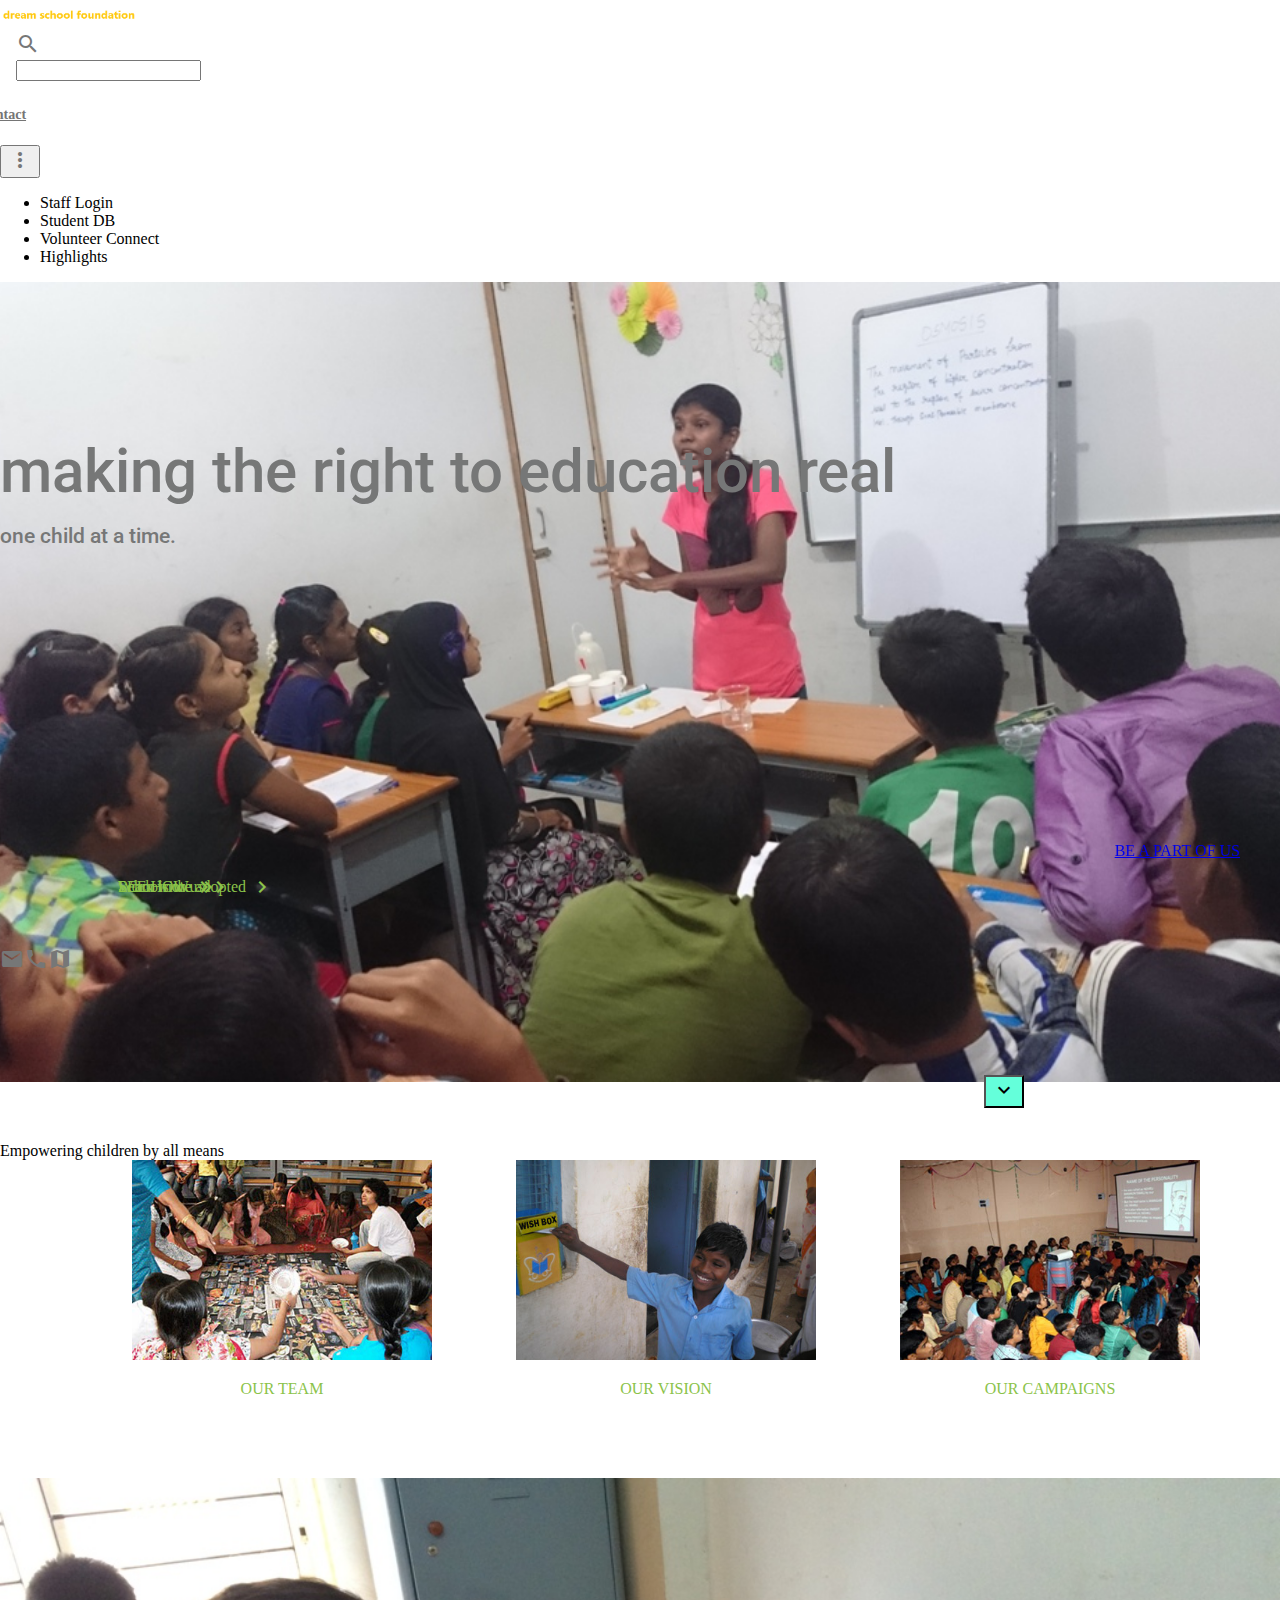
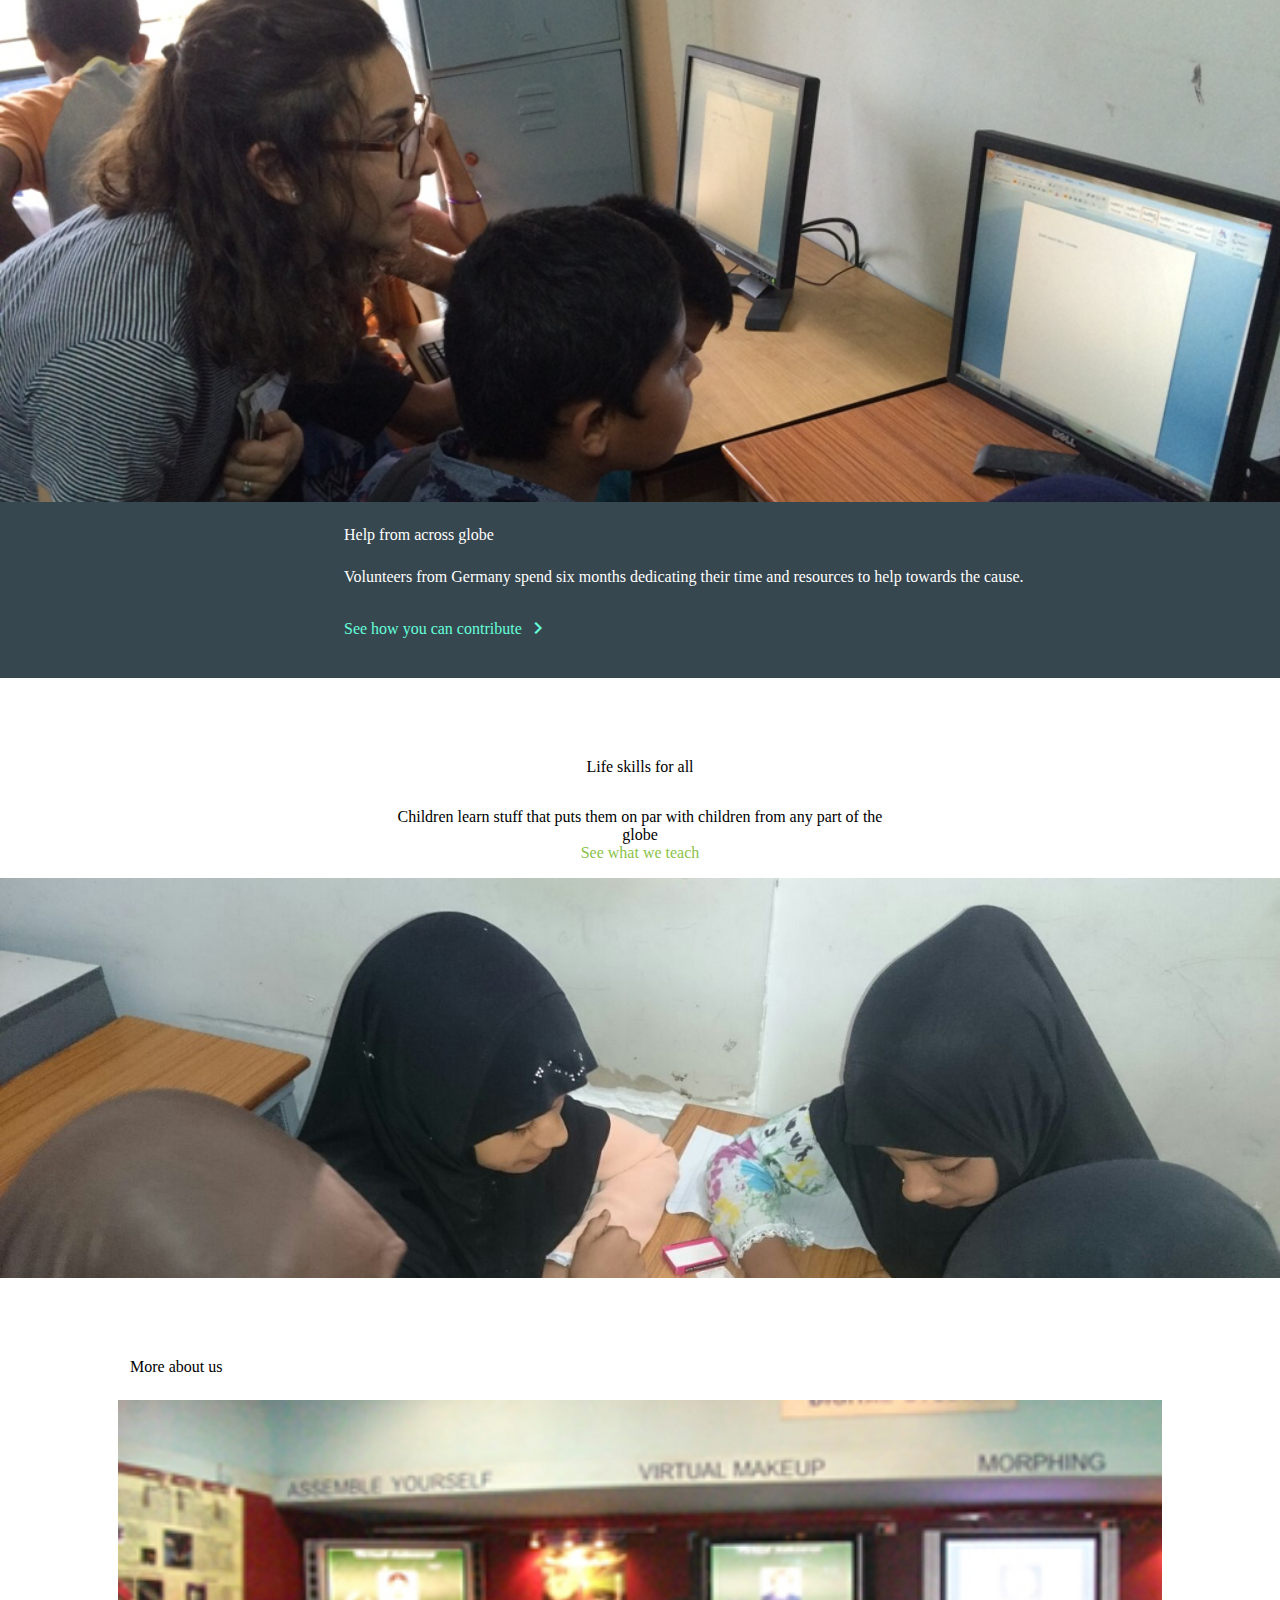
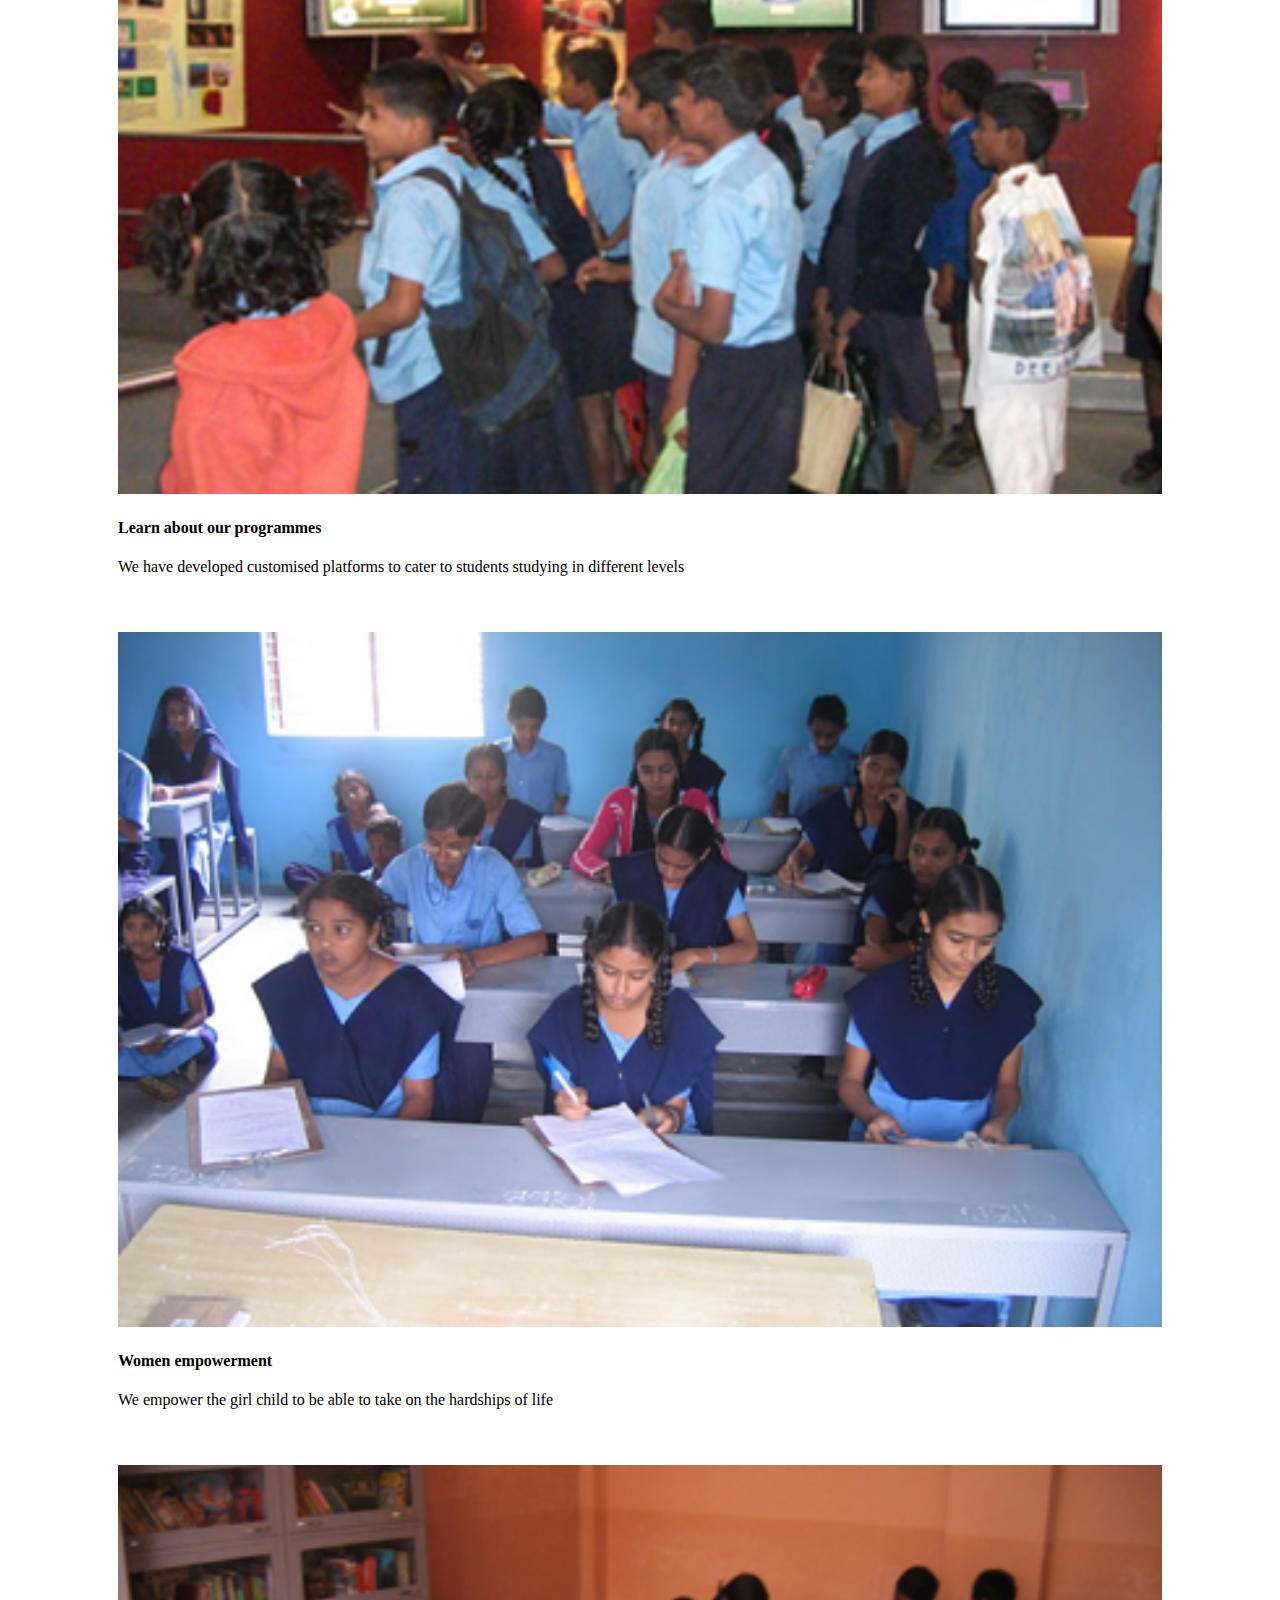
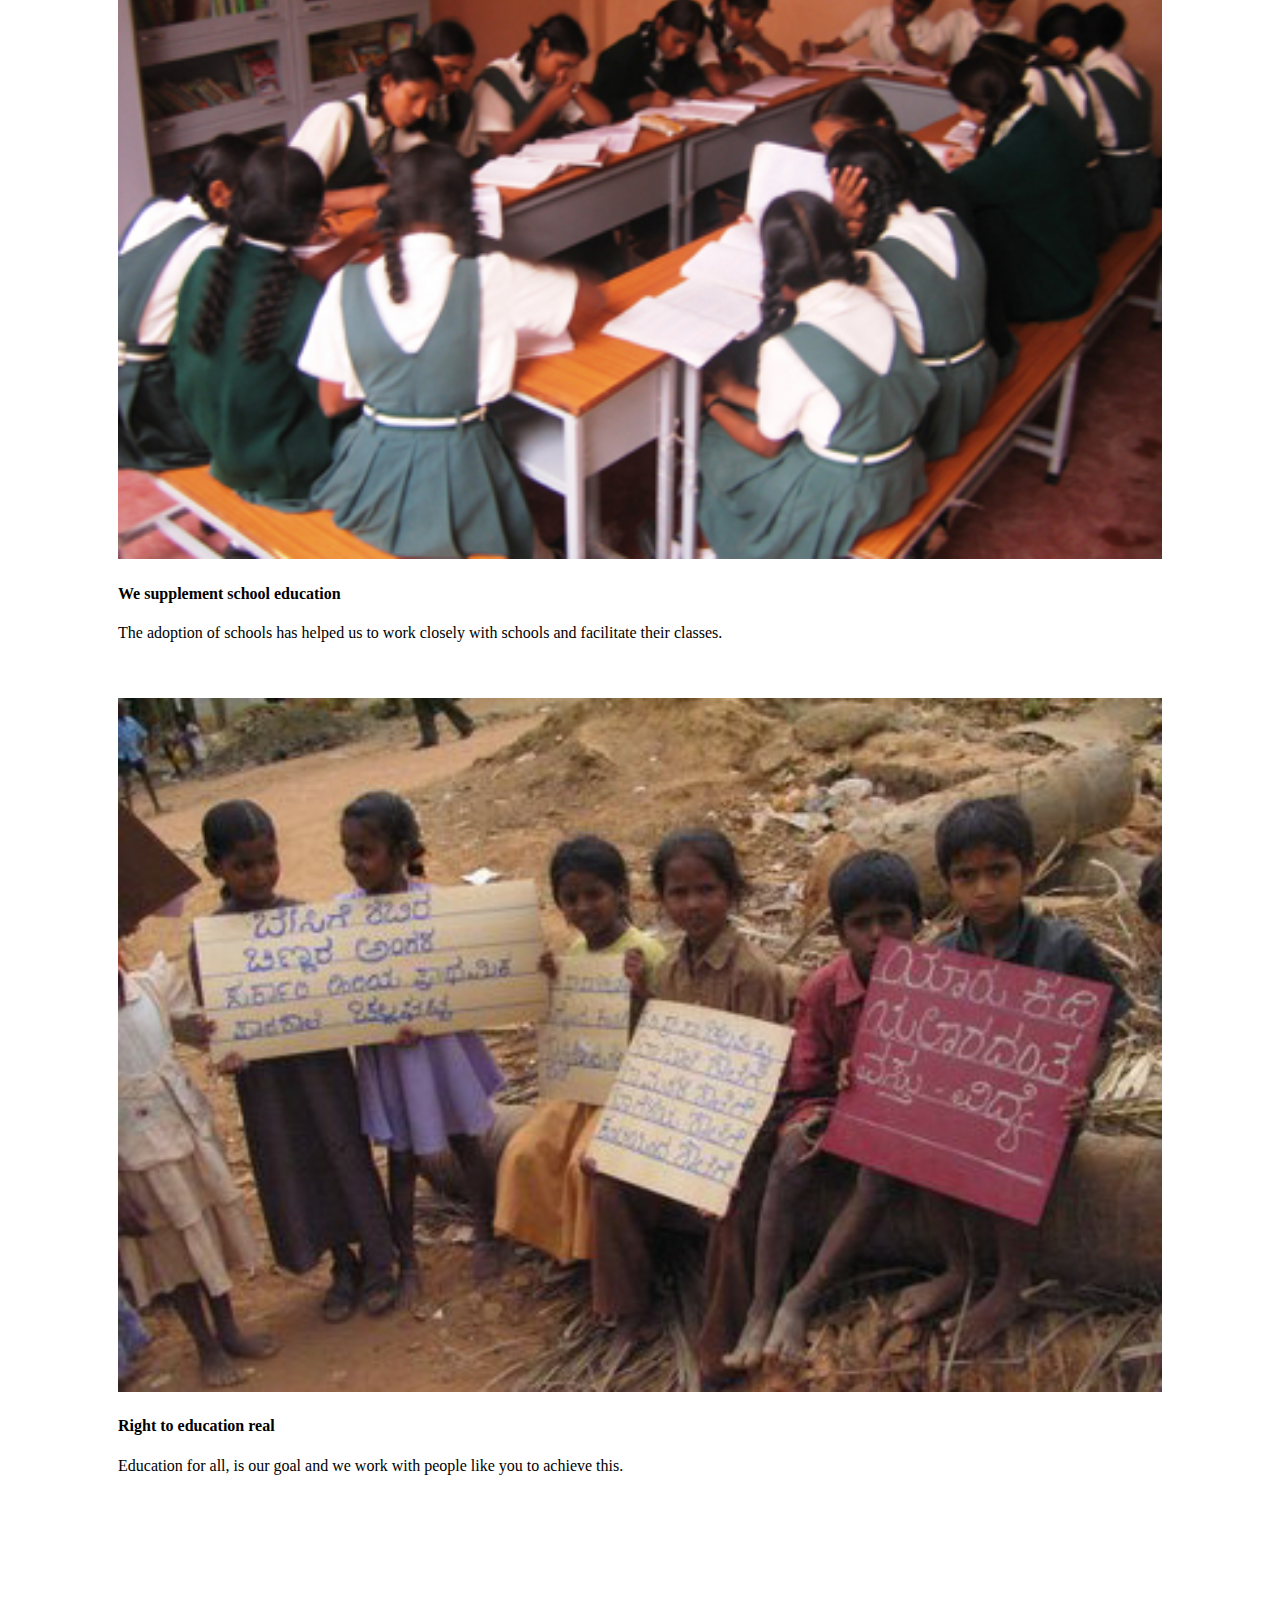
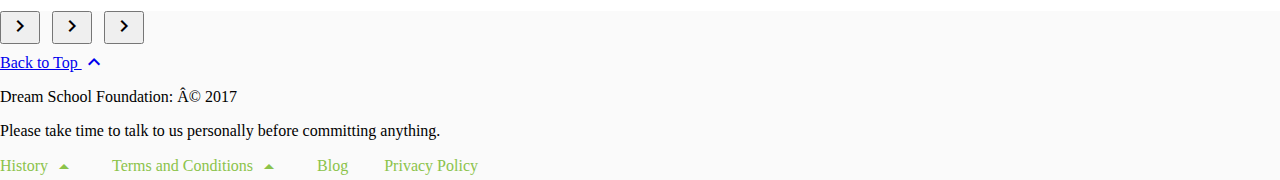
<file: index.html>
<!doctype html>
<!--
  Material Design Lite
  Copyright 2015 Google Inc. All rights reserved.

  Licensed under the Apache License, Version 2.0 (the "License");
  you may not use this file except in compliance with the License.
  You may obtain a copy of the License at

      https://www.apache.org/licenses/LICENSE-2.0

  Unless required by applicable law or agreed to in writing, software
  distributed under the License is distributed on an "AS IS" BASIS,
  WITHOUT WARRANTIES OR CONDITIONS OF ANY KIND, either express or implied.
  See the License for the specific language governing permissions and
  limitations under the License
-->

<html lang="en">
  <head>
    <meta charset="utf-8">
    <meta http-equiv="X-UA-Compatible" content="IE=edge">
    <meta name="description" content="Dream school Foundation.">
    <meta name="viewport" content="width=device-width, initial-scale=1.0, minimum-scale=1.0">
    <title>Dream School Foundation</title>

    <!-- Page styles -->
    <link rel="stylesheet" href="https://fonts.googleapis.com/css?family=Roboto:regular,bold,italic,thin,light,bolditalic,black,medium&amp;lang=en">
    <link rel="stylesheet" href="https://fonts.googleapis.com/icon?family=Material+Icons">
    <link rel="stylesheet" href="https://code.getmdl.io/1.3.0/material.min.css">
    <link rel="stylesheet" href="styles.css">
    <style>
    #view-source {
      position: fixed;
      display: block;
      right: 0;
      bottom: 0;
      margin-right: 40px;
      margin-bottom: 40px;
      z-index: 900;
    }
    </style>
  </head>
  <body>
    <div class="mdl-layout mdl-js-layout mdl-layout--fixed-header">

      <div class="android-header mdl-layout__header mdl-layout__header--waterfall">
        <div class="mdl-layout__header-row">
          <span class="android-title mdl-layout-title">
            <img class="android-logo-image" src="images/android-logo.png">

          </span>
          <!-- Add spacer, to align navigation to the right in desktop -->
          <div class="android-header-spacer mdl-layout-spacer"></div>
          <div class="android-search-box mdl-textfield mdl-js-textfield mdl-textfield--expandable mdl-textfield--floating-label mdl-textfield--align-right mdl-textfield--full-width">
            <label class="mdl-button mdl-js-button mdl-button--icon" for="search-field">
              <i class="material-icons">search</i>
            </label>
            <div class="mdl-textfield__expandable-holder">
              <input class="mdl-textfield__input" type="text" id="search-field">
            </div>
          </div>
          <!-- Navigation -->
          <div class="android-navigation-container">
            <nav class="android-navigation mdl-navigation">
              <a class="mdl-navigation__link mdl-typography--text-uppercase" href="aboutus.html">About Us</a>
              <a class="mdl-navigation__link mdl-typography--text-uppercase" href="">Programmes</a>
              <a class="mdl-navigation__link mdl-typography--text-uppercase" href="">Partners</a>
              <a class="mdl-navigation__link mdl-typography--text-uppercase" href="">Get Involved</a>
              <a class="mdl-navigation__link mdl-typography--text-uppercase" href="">Contact</a>
              <!--  add the navigation items
              <a class="mdl-navigation__link mdl-typography--text-uppercase" href="">One</a>
              <a class="mdl-navigation__link mdl-typography--text-uppercase" href="">Play</a>
              -->
            </nav>
          </div>
          <span class="android-mobile-title mdl-layout-title">
            <img class="android-logo-image" src="images/android-logo.png">
          </span>
          <button class="android-more-button mdl-button mdl-js-button mdl-button--icon mdl-js-ripple-effect" id="more-button">
            <i class="material-icons">more_vert</i>
          </button>
          <ul class="mdl-menu mdl-js-menu mdl-menu--bottom-right mdl-js-ripple-effect" for="more-button">
            <li class="mdl-menu__item">Staff Login</li>
            <li class="mdl-menu__item">Student DB</li>
            <li disabled class="mdl-menu__item">Volunteer Connect</li>
            <li class="mdl-menu__item">Highlights</li>
          </ul>
        </div>
      </div>
      <!-- the drawer portion 
      <div class="android-drawer mdl-layout__drawer">
        <span class="mdl-layout-title">
          <img class="android-logo-image" src="images/android-logo-white.png">
        </span>
        <nav class="mdl-navigation">
          <a class="mdl-navigation__link" href="">Phones</a>
          <a class="mdl-navigation__link" href="">Tablets</a>
          <a class="mdl-navigation__link" href="">Wear</a>
          <a class="mdl-navigation__link" href="">TV</a>
          <a class="mdl-navigation__link" href="">Auto</a>
          <a class="mdl-navigation__link" href="">One</a>
          <a class="mdl-navigation__link" href="">Play</a>
          <div class="android-drawer-separator"></div>
          <span class="mdl-navigation__link" href="">Versions</span>
          <a class="mdl-navigation__link" href="">Lollipop 5.0</a>
          <a class="mdl-navigation__link" href="">KitKat 4.4</a>
          <a class="mdl-navigation__link" href="">Jelly Bean 4.3</a>
          <a class="mdl-navigation__link" href="">Android history</a>
          <div class="android-drawer-separator"></div>
          <span class="mdl-navigation__link" href="">Resources</span>
          <a class="mdl-navigation__link" href="">Official blog</a>
          <a class="mdl-navigation__link" href="">Android on Google+</a>
          <a class="mdl-navigation__link" href="">Android on Twitter</a>
          <div class="android-drawer-separator"></div>
          <span class="mdl-navigation__link" href="">For developers</span>
          <a class="mdl-navigation__link" href="">App developer resources</a>
          <a class="mdl-navigation__link" href="">Android Open Source Project</a>
          <a class="mdl-navigation__link" href="">Android SDK</a>
        </nav>
      </div>
      -->
      <div class="android-content mdl-layout__content">
        <a name="top"></a>
        <div class="android-be-together-section mdl-typography--text-center">
          <div class="logo-font android-slogan">making the right to education real</div>
          <div class="logo-font android-sub-slogan">one child at a time.</div>
          <div class="logo-font android-create-character">
            <a href=""><i class="material-icons">email</i><i class="material-icons">phone</i><i class="material-icons">map</i></a>
          </div> 

          <a href="#screens">
            <button class="android-fab mdl-button mdl-button--colored mdl-js-button mdl-button--fab mdl-js-ripple-effect">
              <i class="material-icons">expand_more</i>
            </button>
          </a>
        </div>
        <div class="android-screen-section mdl-typography--text-center">
          <a name="screens"></a>
          <div class="mdl-typography--display-1-color-contrast">Empowering children by all means</div>
          <!-- team section starts here -->
          <div class="android-screens">
               <!--
            <div class="android-wear android-screen">
              <a class="android-image-link" href="">
                <img class="android-screen-image" src="images/vision.jpg">
                
              </a>
              <a class="android-link mdl-typography--font-regular mdl-typography--text-uppercase" href="">OUR VISION</a>
            </div>
            <div class="android-phone android-screen">
              <a class="android-image-link" href="">
                <img class="android-screen-image" src="images/team.jpg">
              </a>
              <a class="android-link mdl-typography--font-regular mdl-typography--text-uppercase" href="">OUR TEAM</a>
            </div>
         -->
            <div class="android-tv android-screen">
              <a class="android-image-link" href="">
                <img class="android-screen-image" src="images/team.jpg">
              </a>
              <a class="android-link mdl-typography--font-regular mdl-typography--text-uppercase" href="">OUR TEAM</a>
            </div>
            <div class="android-tv android-screen">
              <a class="android-image-link" href="">
                <img class="android-screen-image" src="images/vision.jpg">
              </a>
              <a class="android-link mdl-typography--font-regular mdl-typography--text-uppercase" href="">OUR VISION</a>
            </div>
            <div class="android-tv android-screen">
              <a class="android-image-link" href="">
                <img class="android-screen-image" src="images/proj.jpg">
              </a>
              <a class="android-link mdl-typography--font-regular mdl-typography--text-uppercase" href="">OUR CAMPAIGNS</a>
            </div>
            
            
           
          </div>

          <!-- the team section ends here -->
        </div>
        <div class="android-wear-section">
          <div class="android-wear-band">
            <div class="android-wear-band-text">
              <div class="mdl-typography--display-2 mdl-typography--font-thin">Help from across globe</div>
              <p class="mdl-typography--headline mdl-typography--font-thin">
                Volunteers from Germany spend six months dedicating their time and resources to help towards the cause.
              </p>
              <p>
                <a class="mdl-typography--font-regular mdl-typography--text-uppercase android-alt-link" href="">
                  See how you can contribute&nbsp;<i class="material-icons">chevron_right</i>
                </a>
              </p>
            </div>
          </div>
        </div>
        <div class="android-customized-section">
          <div class="android-customized-section-text">
            <div class="mdl-typography--font-light mdl-typography--display-1-color-contrast">Life skills for all</div>
            <p class="mdl-typography--font-light">
              Children learn stuff that puts them on par with children from any part of the globe 
              <br>
              <a href="" class="android-link mdl-typography--font-light">See what we teach</a>
            </p>
          </div>
          <div class="android-customized-section-image"></div>
        </div>
        <div class="android-more-section">
          <div class="android-section-title mdl-typography--display-1-color-contrast">More about us</div>
          <div class="android-card-container mdl-grid">
            <div class="mdl-cell mdl-cell--3-col mdl-cell--4-col-tablet mdl-cell--4-col-phone mdl-card mdl-shadow--3dp">
              <div class="mdl-card__media">
                <img src="images/16_big.jpg">
              </div>
              <div class="mdl-card__title">
                 <h4 class="mdl-card__title-text">Learn about our programmes</h4>
              </div>
              <div class="mdl-card__supporting-text">
                <span class="mdl-typography--font-light mdl-typography--subhead">We have developed customised platforms to cater to students studying in different levels</span>
              </div>
              <div class="mdl-card__actions">
                 <a class="android-link mdl-button mdl-js-button mdl-typography--text-uppercase" href="">
                   Learn more
                   <i class="material-icons">chevron_right</i>
                 </a>
              </div>
            </div>

            <div class="mdl-cell mdl-cell--3-col mdl-cell--4-col-tablet mdl-cell--4-col-phone mdl-card mdl-shadow--3dp">
              <div class="mdl-card__media">
                <img src="images/17_big.jpg">
              </div>
              <div class="mdl-card__title">
                 <h4 class="mdl-card__title-text">Women empowerment</h4>
              </div>
              <div class="mdl-card__supporting-text">
                <span class="mdl-typography--font-light mdl-typography--subhead">We empower the girl child to be able to take on the hardships of life</span>
              </div>
              <div class="mdl-card__actions">
                 <a class="android-link mdl-button mdl-js-button mdl-typography--text-uppercase" href="">
                   SEE HOW
                   <i class="material-icons">chevron_right</i>
                 </a>
              </div>
            </div>

            <div class="mdl-cell mdl-cell--3-col mdl-cell--4-col-tablet mdl-cell--4-col-phone mdl-card mdl-shadow--3dp">
              <div class="mdl-card__media">
                <img src="images/20_big.jpg">
              </div>
              <div class="mdl-card__title">
                 <h4 class="mdl-card__title-text">We supplement school education</h4>
              </div>
              <div class="mdl-card__supporting-text">
                <span class="mdl-typography--font-light mdl-typography--subhead">The adoption of schools has helped us to work closely with schools and facilitate their classes.</span>
              </div>
              <div class="mdl-card__actions">
                 <a class="android-link mdl-button mdl-js-button mdl-typography--text-uppercase" href="">
                   Schools we adopted
                   <i class="material-icons">chevron_right</i>
                 </a>
              </div>
            </div>

            <div class="mdl-cell mdl-cell--3-col mdl-cell--4-col-tablet mdl-cell--4-col-phone mdl-card mdl-shadow--3dp">
              <div class="mdl-card__media">
                <img src="images/21_big.jpg">
              </div>
              <div class="mdl-card__title">
                 <h4 class="mdl-card__title-text">Right to education real</h4>
              </div>
              <div class="mdl-card__supporting-text">
                <span class="mdl-typography--font-light mdl-typography--subhead">Education for all, is our goal and we work with people like you to achieve this.</span>
              </div>
              <div class="mdl-card__actions">
                 <a class="android-link mdl-button mdl-js-button mdl-typography--text-uppercase" href="">
                   Work with us
                   <i class="material-icons">chevron_right</i>
                 </a>
              </div>
            </div>
          </div>
        </div>

        <footer class="android-footer mdl-mega-footer">
          <div class="mdl-mega-footer--top-section">
            <div class="mdl-mega-footer--left-section">
              <button class="mdl-mega-footer--social-btn"><i class="material-icons">chevron_right</i></button>
              &nbsp;
              <button class="mdl-mega-footer--social-btn"><i class="material-icons">chevron_right</i></button>
              &nbsp;
              <button class="mdl-mega-footer--social-btn"><i class="material-icons">chevron_right</i></button>
            </div>
            <div class="mdl-mega-footer--right-section">
              <a class="mdl-typography--font-light" href="#top">
                Back to Top
                <i class="material-icons">expand_less</i>
              </a>
            </div>
          </div>

          <div class="mdl-mega-footer--middle-section">
            <p class="mdl-typography--font-light">Dream School Foundation: Â© 2017 </p>
            <p class="mdl-typography--font-light">Please take time to talk to us personally before committing anything.</p>
          </div>

          <div class="mdl-mega-footer--bottom-section">
            <a class="android-link android-link-menu mdl-typography--font-light" id="version-dropdown">
              History
              <i class="material-icons">arrow_drop_up</i>
            </a>
            <!-- the drawer for history
            <ul class="mdl-menu mdl-js-menu mdl-menu--top-left mdl-js-ripple-effect" for="version-dropdown">
              <li class="mdl-menu__item">5.0 Lollipop</li>
              <li class="mdl-menu__item">4.4 KitKat</li>
              <li class="mdl-menu__item">4.3 Jelly Bean</li>
              <li class="mdl-menu__item">Android History</li>
            </ul>
          -->
            <a class="android-link android-link-menu mdl-typography--font-light" id="developers-dropdown">
              Terms and Conditions
              <i class="material-icons">arrow_drop_up</i>
            </a>
            <!-- the drawer for terms and conditions
            <ul class="mdl-menu mdl-js-menu mdl-menu--top-left mdl-js-ripple-effect" for="developers-dropdown">
              <li class="mdl-menu__item">App developer resources</li>
              <li class="mdl-menu__item">Android Open Source Project</li>
              <li class="mdl-menu__item">Android SDK</li>
              <li class="mdl-menu__item">Android for Work</li>
            </ul>
          -->
            <a class="android-link mdl-typography--font-light" href="">Blog</a>
            <a class="android-link mdl-typography--font-light" href="">Privacy Policy</a>
          </div>

        </footer>
      </div>
    </div>
    <a href="https://github.com/google/material-design-lite/blob/mdl-1.x/templates/android-dot-com/" target="_blank" id="view-source" class="mdl-button mdl-js-button mdl-button--raised mdl-js-ripple-effect mdl-color--accent mdl-color-text--accent-contrast">BE A PART OF US</a>
    <script src="https://code.getmdl.io/1.3.0/material.min.js"></script>
  </body>
</html>
</file>
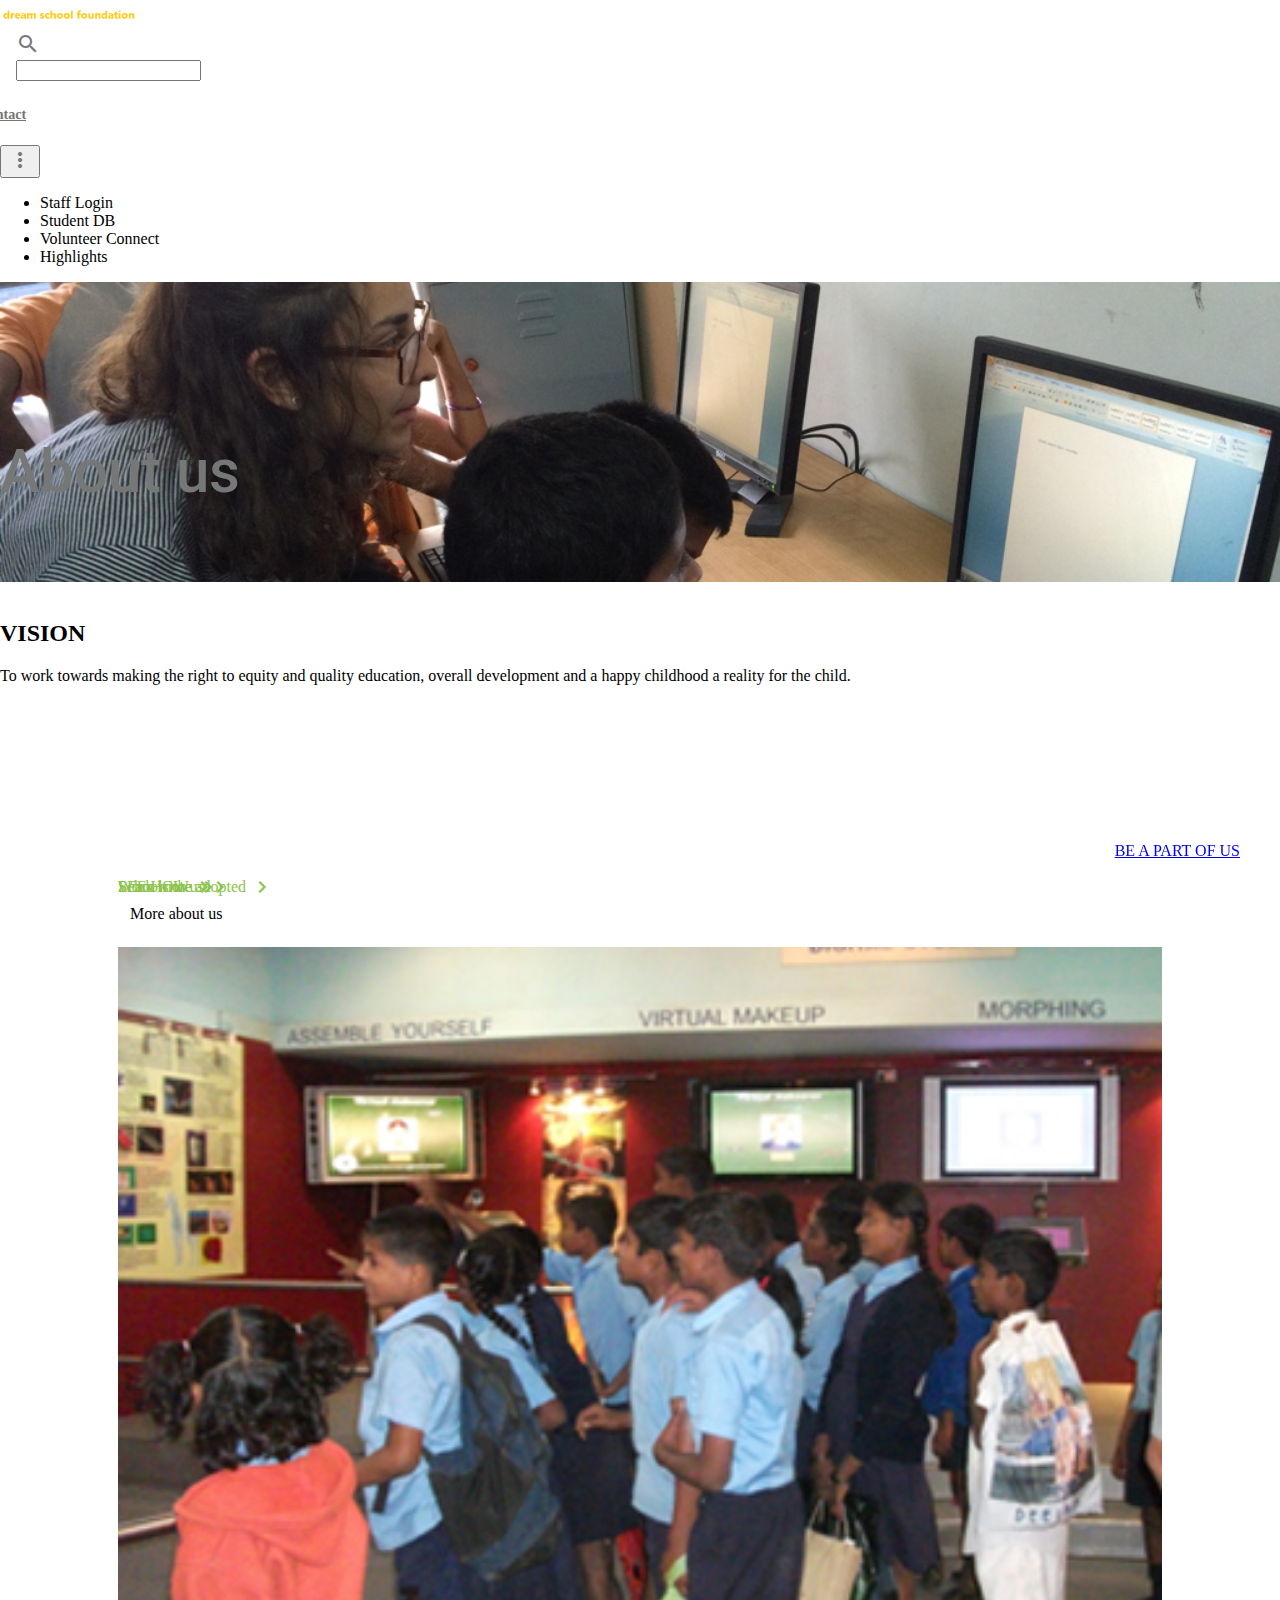
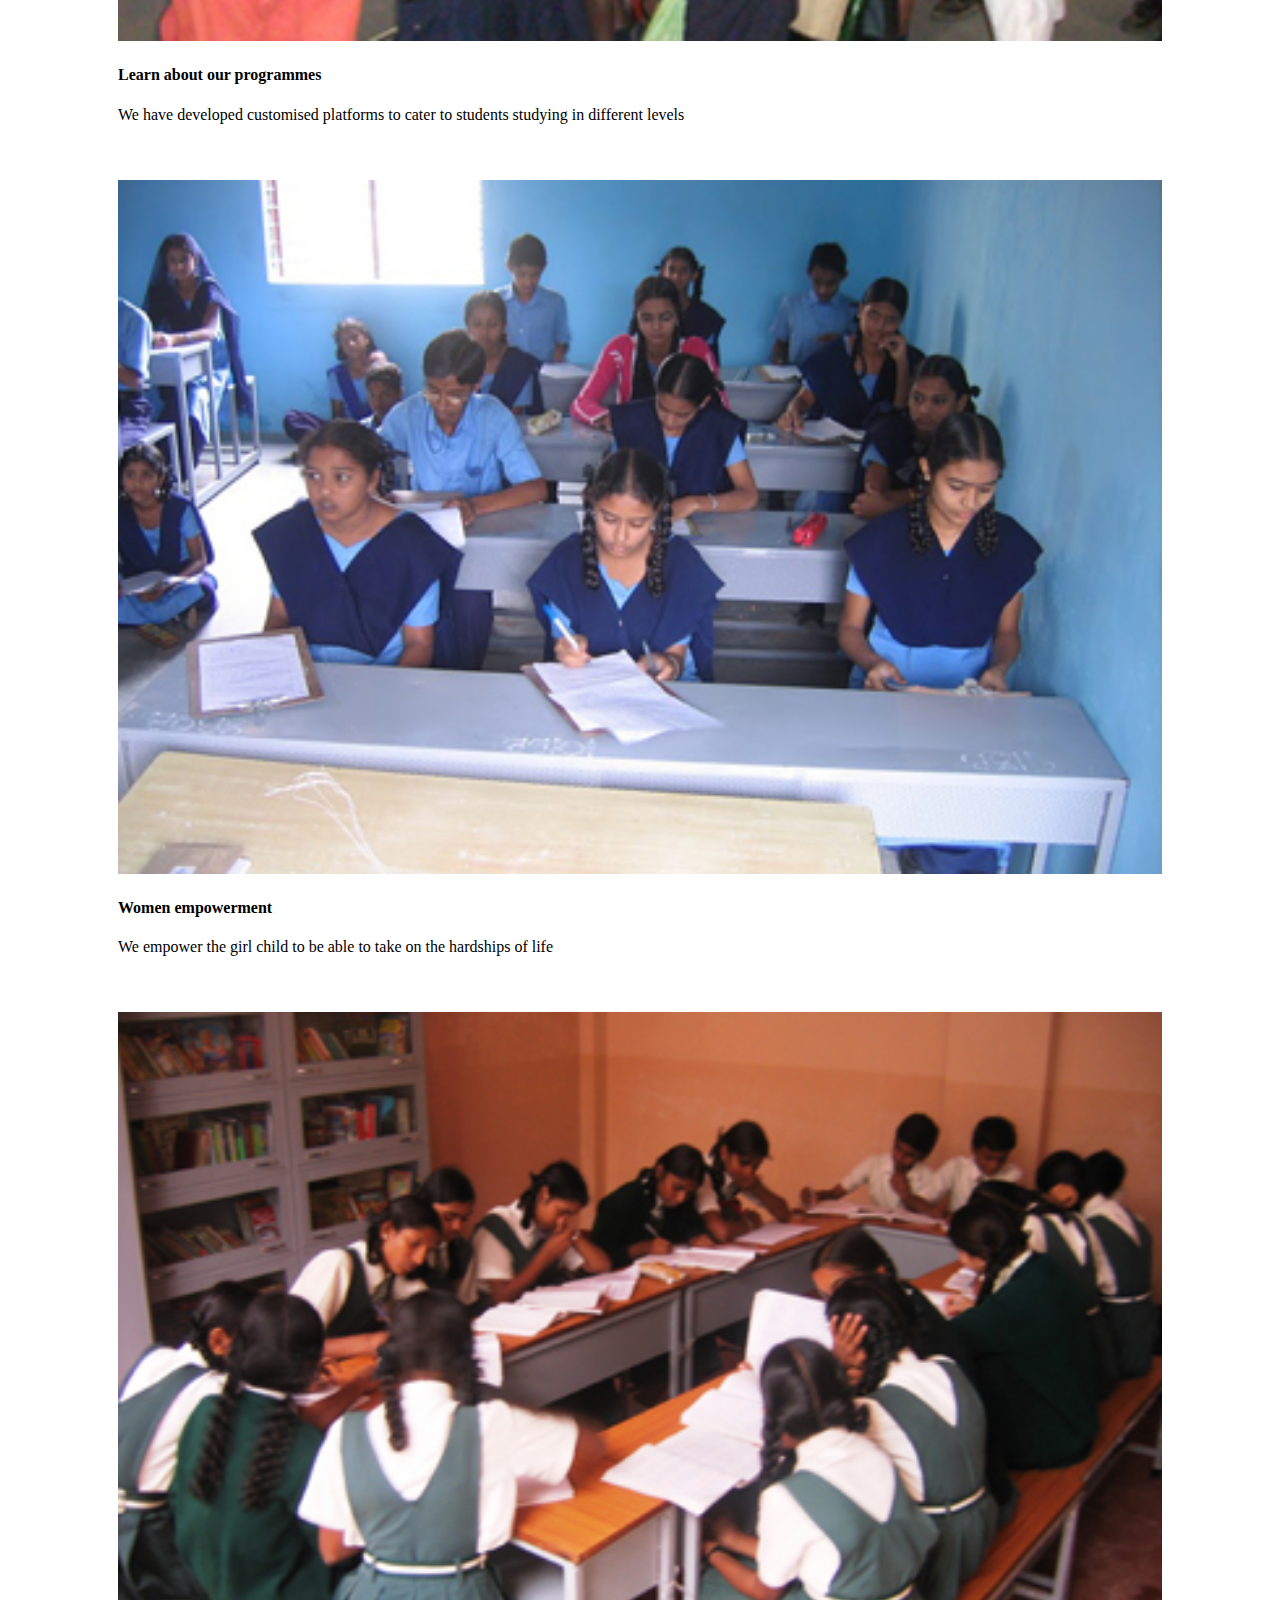
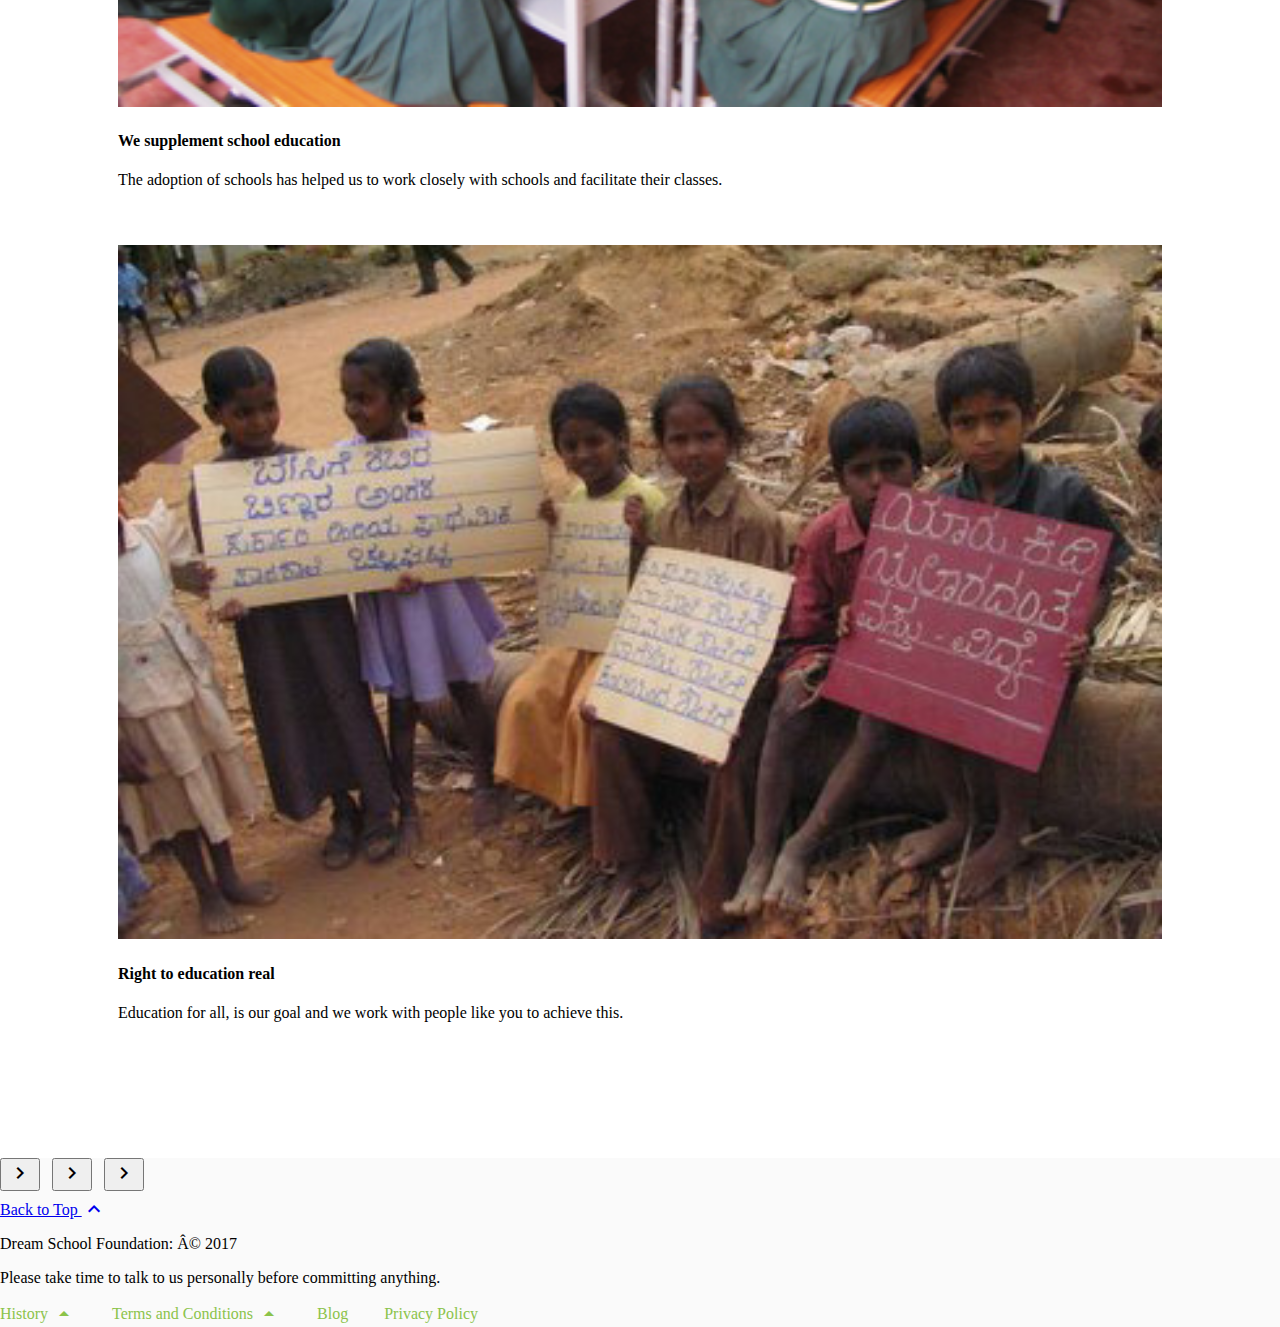
<file: aboutus.html>
<!doctype html>
<!--
  Material Design Lite
  Copyright 2015 Google Inc. All rights reserved.

  Licensed under the Apache License, Version 2.0 (the "License");
  you may not use this file except in compliance with the License.
  You may obtain a copy of the License at

      https://www.apache.org/licenses/LICENSE-2.0

  Unless required by applicable law or agreed to in writing, software
  distributed under the License is distributed on an "AS IS" BASIS,
  WITHOUT WARRANTIES OR CONDITIONS OF ANY KIND, either express or implied.
  See the License for the specific language governing permissions and
  limitations under the License
-->

<html lang="en">
  <head>
    <meta charset="utf-8">
    <meta http-equiv="X-UA-Compatible" content="IE=edge">
    <meta name="description" content="Dream school Foundation.">
    <meta name="viewport" content="width=device-width, initial-scale=1.0, minimum-scale=1.0">
    <title>Dream School Foundation</title>

    <!-- Page styles -->
    <link rel="stylesheet" href="https://fonts.googleapis.com/css?family=Roboto:regular,bold,italic,thin,light,bolditalic,black,medium&amp;lang=en">
    <link rel="stylesheet" href="https://fonts.googleapis.com/icon?family=Material+Icons">
    <link rel="stylesheet" href="https://code.getmdl.io/1.3.0/material.min.css">
    <link rel="stylesheet" href="styles.css">
    <style>
    #view-source {
      position: fixed;
      display: block;
      right: 0;
      bottom: 0;
      margin-right: 40px;
      margin-bottom: 40px;
      z-index: 900;
    }
    </style>
  </head>
  <body>
    <div class="mdl-layout mdl-js-layout mdl-layout--fixed-header">

      <div class="android-header mdl-layout__header mdl-layout__header--waterfall">
        <div class="mdl-layout__header-row">
          <span class="android-title mdl-layout-title">
            <img class="android-logo-image" src="images/android-logo.png">

          </span>
          <!-- Add spacer, to align navigation to the right in desktop -->
          <div class="android-header-spacer mdl-layout-spacer"></div>
          <div class="android-search-box mdl-textfield mdl-js-textfield mdl-textfield--expandable mdl-textfield--floating-label mdl-textfield--align-right mdl-textfield--full-width">
            <label class="mdl-button mdl-js-button mdl-button--icon" for="search-field">
              <i class="material-icons">search</i>
            </label>
            <div class="mdl-textfield__expandable-holder">
              <input class="mdl-textfield__input" type="text" id="search-field">
            </div>
          </div>
          <!-- Navigation -->
          <div class="android-navigation-container">
            <nav class="android-navigation mdl-navigation">
              <a class="mdl-navigation__link mdl-typography--text-uppercase" href="aboutus.html">About Us</a>
              <a class="mdl-navigation__link mdl-typography--text-uppercase" href="">Programmes</a>
              <a class="mdl-navigation__link mdl-typography--text-uppercase" href="">Partners</a>
              <a class="mdl-navigation__link mdl-typography--text-uppercase" href="">Get Involved</a>
              <a class="mdl-navigation__link mdl-typography--text-uppercase" href="">Contact</a>
              <!--  add the navigation items
              <a class="mdl-navigation__link mdl-typography--text-uppercase" href="">One</a>
              <a class="mdl-navigation__link mdl-typography--text-uppercase" href="">Play</a>
              -->
            </nav>
          </div>
          <span class="android-mobile-title mdl-layout-title">
            <img class="android-logo-image" src="images/android-logo.png">
          </span>
          <button class="android-more-button mdl-button mdl-js-button mdl-button--icon mdl-js-ripple-effect" id="more-button">
            <i class="material-icons">more_vert</i>
          </button>
          <ul class="mdl-menu mdl-js-menu mdl-menu--bottom-right mdl-js-ripple-effect" for="more-button">
            <li class="mdl-menu__item">Staff Login</li>
            <li class="mdl-menu__item">Student DB</li>
            <li disabled class="mdl-menu__item">Volunteer Connect</li>
            <li class="mdl-menu__item">Highlights</li>
          </ul>
        </div>
      </div>
      <!-- the drawer portion 
      <div class="android-drawer mdl-layout__drawer">
        <span class="mdl-layout-title">
          <img class="android-logo-image" src="images/android-logo-white.png">
        </span>
        <nav class="mdl-navigation">
          <a class="mdl-navigation__link" href="">Phones</a>
          <a class="mdl-navigation__link" href="">Tablets</a>
          <a class="mdl-navigation__link" href="">Wear</a>
          <a class="mdl-navigation__link" href="">TV</a>
          <a class="mdl-navigation__link" href="">Auto</a>
          <a class="mdl-navigation__link" href="">One</a>
          <a class="mdl-navigation__link" href="">Play</a>
          <div class="android-drawer-separator"></div>
          <span class="mdl-navigation__link" href="">Versions</span>
          <a class="mdl-navigation__link" href="">Lollipop 5.0</a>
          <a class="mdl-navigation__link" href="">KitKat 4.4</a>
          <a class="mdl-navigation__link" href="">Jelly Bean 4.3</a>
          <a class="mdl-navigation__link" href="">Android history</a>
          <div class="android-drawer-separator"></div>
          <span class="mdl-navigation__link" href="">Resources</span>
          <a class="mdl-navigation__link" href="">Official blog</a>
          <a class="mdl-navigation__link" href="">Android on Google+</a>
          <a class="mdl-navigation__link" href="">Android on Twitter</a>
          <div class="android-drawer-separator"></div>
          <span class="mdl-navigation__link" href="">For developers</span>
          <a class="mdl-navigation__link" href="">App developer resources</a>
          <a class="mdl-navigation__link" href="">Android Open Source Project</a>
          <a class="mdl-navigation__link" href="">Android SDK</a>
        </nav>
      </div>
      -->
      <div class="android-content mdl-layout__content">
        <a name="top"></a>
        <div class="android-about-us-section mdl-typography--text-left">
          <div class="logo-font android-slogan">About us</div>
          <div class="logo-font android-sub-slogan"><!--one child at a time. --></div>
          

         
        </div>
        <br>
        <!-just a comment -->
        <div class="mdl-card mdl-shadow--4dp">
            <div class="mdl-card__title">
              <h2 class="mdl-card__title-text">VISION</h2>
            </div>
            <div class="mdl-card__supporting-text">
              To work towards making the right to equity and quality education, overall development and a happy childhood a reality for the child.
            </div>
        </div>

        <div class="android-screen-section mdl-typography--text-center">
          <a name="screens"></a>

          

        </div>
       
       
        <div class="android-more-section">
          <div class="android-section-title mdl-typography--display-1-color-contrast">More about us</div>
          <div class="android-card-container mdl-grid">
            <div class="mdl-cell mdl-cell--3-col mdl-cell--4-col-tablet mdl-cell--4-col-phone mdl-card mdl-shadow--3dp">
              <div class="mdl-card__media">
                <img src="images/16_big.jpg">
              </div>
              <div class="mdl-card__title">
                 <h4 class="mdl-card__title-text">Learn about our programmes</h4>
              </div>
              <div class="mdl-card__supporting-text">
                <span class="mdl-typography--font-light mdl-typography--subhead">We have developed customised platforms to cater to students studying in different levels</span>
              </div>
              <div class="mdl-card__actions">
                 <a class="android-link mdl-button mdl-js-button mdl-typography--text-uppercase" href="">
                   Learn more
                   <i class="material-icons">chevron_right</i>
                 </a>
              </div>
            </div>

            <div class="mdl-cell mdl-cell--3-col mdl-cell--4-col-tablet mdl-cell--4-col-phone mdl-card mdl-shadow--3dp">
              <div class="mdl-card__media">
                <img src="images/17_big.jpg">
              </div>
              <div class="mdl-card__title">
                 <h4 class="mdl-card__title-text">Women empowerment</h4>
              </div>
              <div class="mdl-card__supporting-text">
                <span class="mdl-typography--font-light mdl-typography--subhead">We empower the girl child to be able to take on the hardships of life</span>
              </div>
              <div class="mdl-card__actions">
                 <a class="android-link mdl-button mdl-js-button mdl-typography--text-uppercase" href="">
                   SEE HOW
                   <i class="material-icons">chevron_right</i>
                 </a>
              </div>
            </div>

            <div class="mdl-cell mdl-cell--3-col mdl-cell--4-col-tablet mdl-cell--4-col-phone mdl-card mdl-shadow--3dp">
              <div class="mdl-card__media">
                <img src="images/20_big.jpg">
              </div>
              <div class="mdl-card__title">
                 <h4 class="mdl-card__title-text">We supplement school education</h4>
              </div>
              <div class="mdl-card__supporting-text">
                <span class="mdl-typography--font-light mdl-typography--subhead">The adoption of schools has helped us to work closely with schools and facilitate their classes.</span>
              </div>
              <div class="mdl-card__actions">
                 <a class="android-link mdl-button mdl-js-button mdl-typography--text-uppercase" href="">
                   Schools we adopted
                   <i class="material-icons">chevron_right</i>
                 </a>
              </div>
            </div>

            <div class="mdl-cell mdl-cell--3-col mdl-cell--4-col-tablet mdl-cell--4-col-phone mdl-card mdl-shadow--3dp">
              <div class="mdl-card__media">
                <img src="images/21_big.jpg">
              </div>
              <div class="mdl-card__title">
                 <h4 class="mdl-card__title-text">Right to education real</h4>
              </div>
              <div class="mdl-card__supporting-text">
                <span class="mdl-typography--font-light mdl-typography--subhead">Education for all, is our goal and we work with people like you to achieve this.</span>
              </div>
              <div class="mdl-card__actions">
                 <a class="android-link mdl-button mdl-js-button mdl-typography--text-uppercase" href="">
                   Work with us
                   <i class="material-icons">chevron_right</i>
                 </a>
              </div>
            </div>
          </div>
        </div>

        <footer class="android-footer mdl-mega-footer">
          <div class="mdl-mega-footer--top-section">
            <div class="mdl-mega-footer--left-section">
              <button class="mdl-mega-footer--social-btn"><i class="material-icons">chevron_right</i></button>
              &nbsp;
              <button class="mdl-mega-footer--social-btn"><i class="material-icons">chevron_right</i></button>
              &nbsp;
              <button class="mdl-mega-footer--social-btn"><i class="material-icons">chevron_right</i></button>
            </div>
            <div class="mdl-mega-footer--right-section">
              <a class="mdl-typography--font-light" href="#top">
                Back to Top
                <i class="material-icons">expand_less</i>
              </a>
            </div>
          </div>

          <div class="mdl-mega-footer--middle-section">
            <p class="mdl-typography--font-light">Dream School Foundation: Â© 2017 </p>
            <p class="mdl-typography--font-light">Please take time to talk to us personally before committing anything.</p>
          </div>

          <div class="mdl-mega-footer--bottom-section">
            <a class="android-link android-link-menu mdl-typography--font-light" id="version-dropdown">
              History
              <i class="material-icons">arrow_drop_up</i>
            </a>
            <!-- the drawer for history
            <ul class="mdl-menu mdl-js-menu mdl-menu--top-left mdl-js-ripple-effect" for="version-dropdown">
              <li class="mdl-menu__item">5.0 Lollipop</li>
              <li class="mdl-menu__item">4.4 KitKat</li>
              <li class="mdl-menu__item">4.3 Jelly Bean</li>
              <li class="mdl-menu__item">Android History</li>
            </ul>
          -->
            <a class="android-link android-link-menu mdl-typography--font-light" id="developers-dropdown">
              Terms and Conditions
              <i class="material-icons">arrow_drop_up</i>
            </a>
            <!-- the drawer for terms and conditions
            <ul class="mdl-menu mdl-js-menu mdl-menu--top-left mdl-js-ripple-effect" for="developers-dropdown">
              <li class="mdl-menu__item">App developer resources</li>
              <li class="mdl-menu__item">Android Open Source Project</li>
              <li class="mdl-menu__item">Android SDK</li>
              <li class="mdl-menu__item">Android for Work</li>
            </ul>
          -->
            <a class="android-link mdl-typography--font-light" href="">Blog</a>
            <a class="android-link mdl-typography--font-light" href="">Privacy Policy</a>
          </div>

        </footer>
      </div>
    </div>
    <a href="https://github.com/google/material-design-lite/blob/mdl-1.x/templates/android-dot-com/" target="_blank" id="view-source" class="mdl-button mdl-js-button mdl-button--raised mdl-js-ripple-effect mdl-color--accent mdl-color-text--accent-contrast">BE A PART OF US</a>
    <script src="https://code.getmdl.io/1.3.0/material.min.js"></script>
  </body>
</html>
</file>
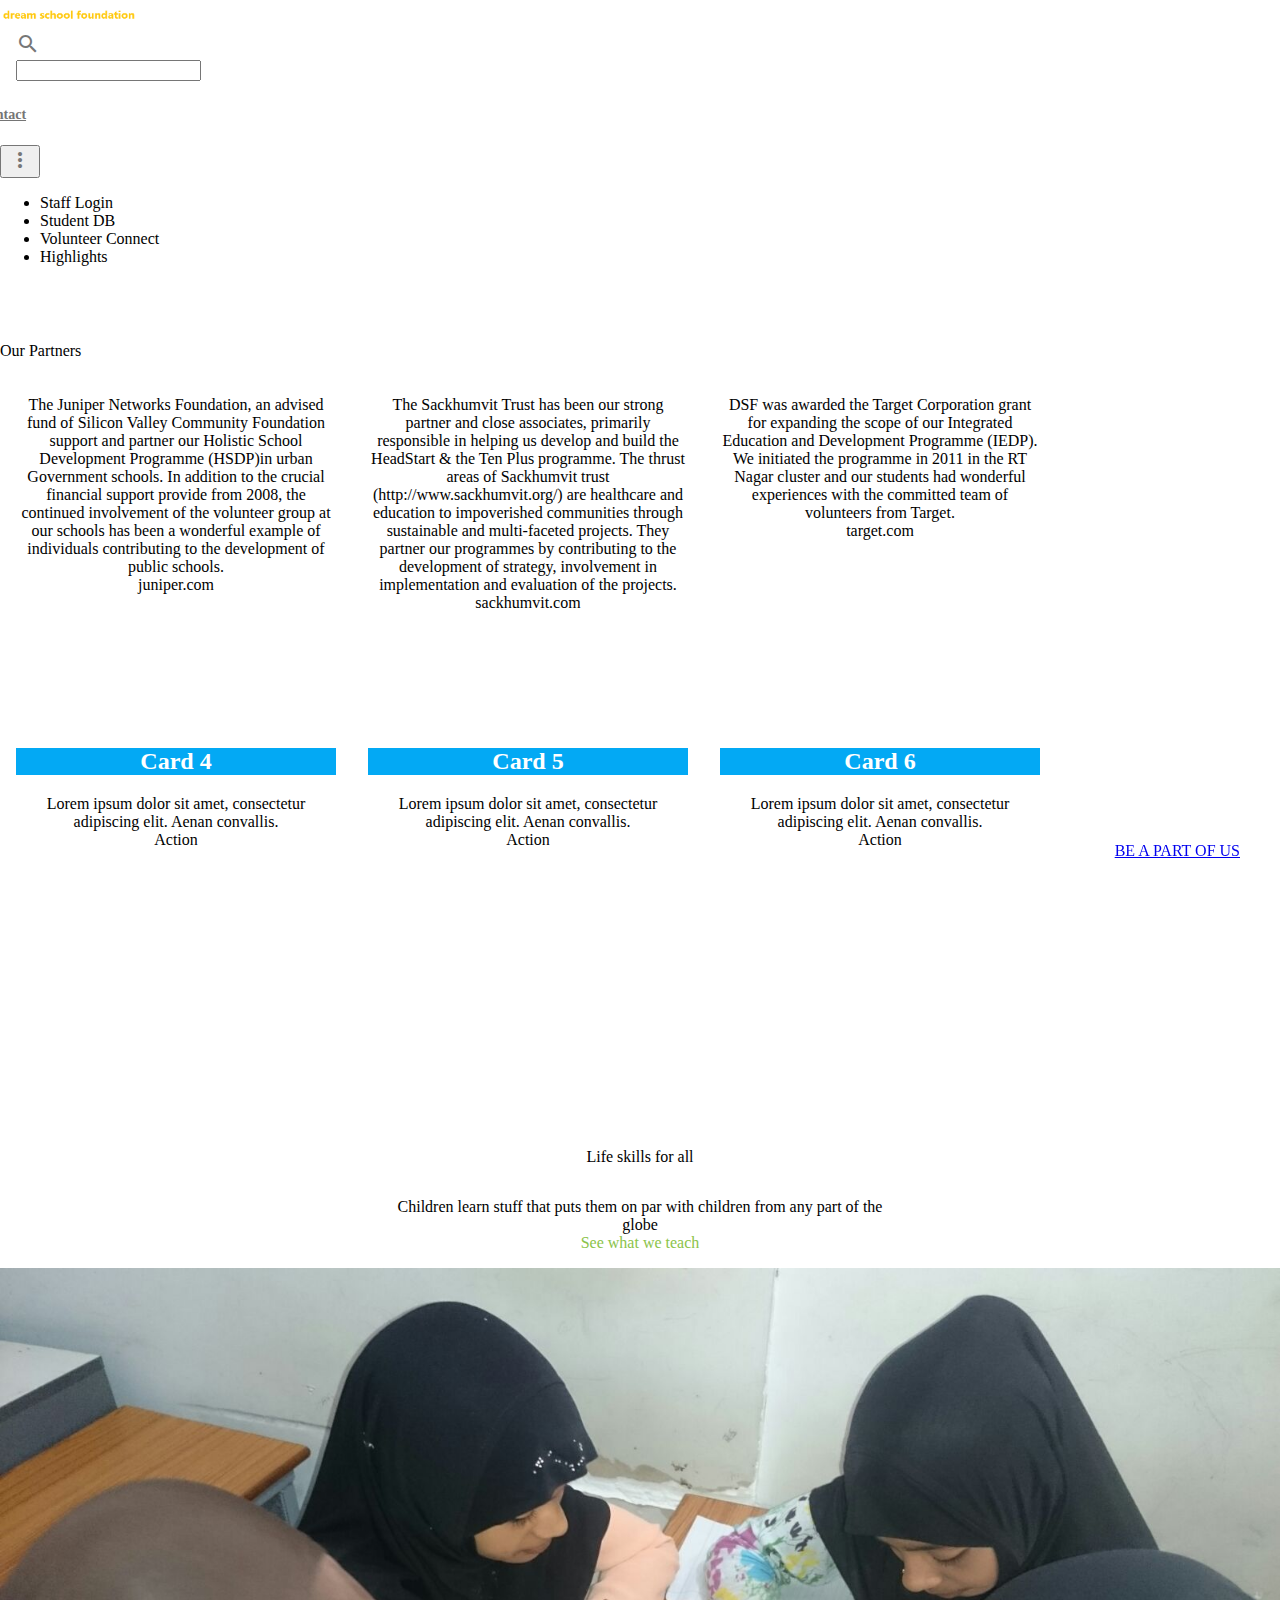
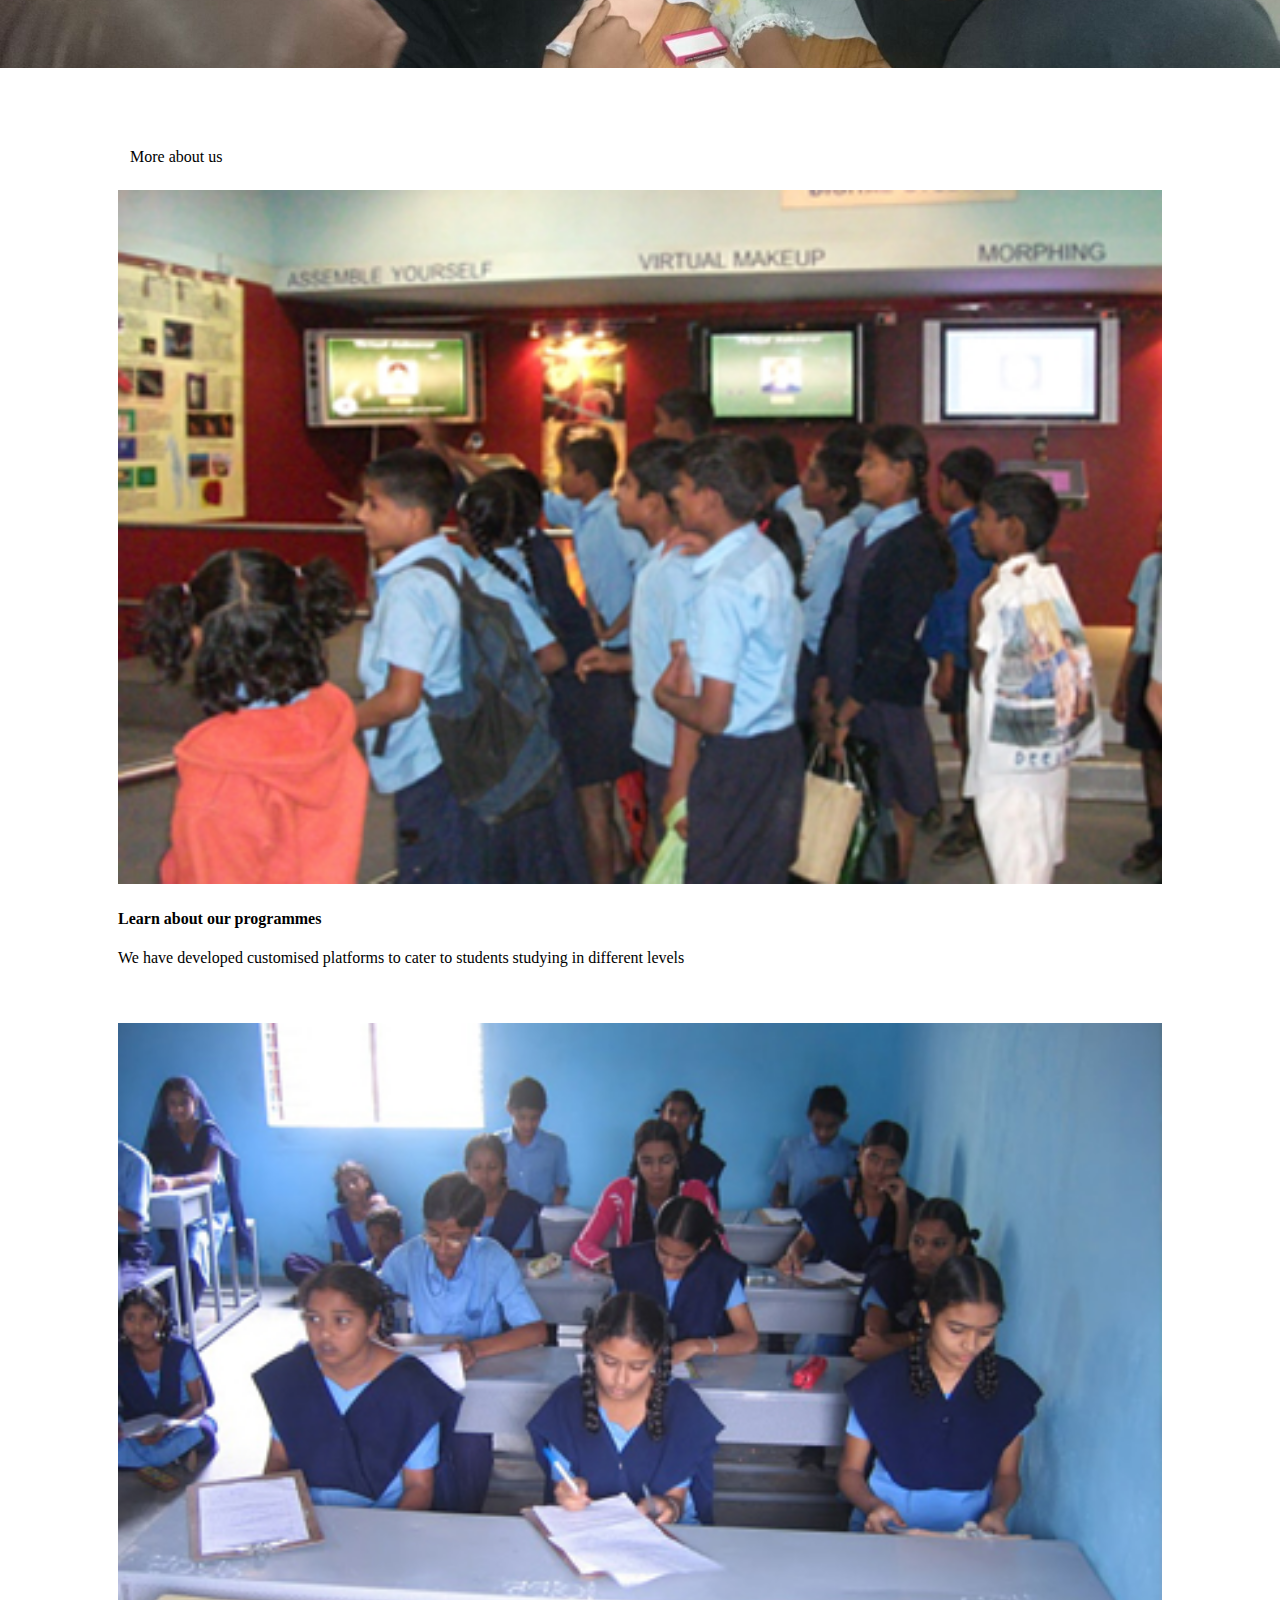
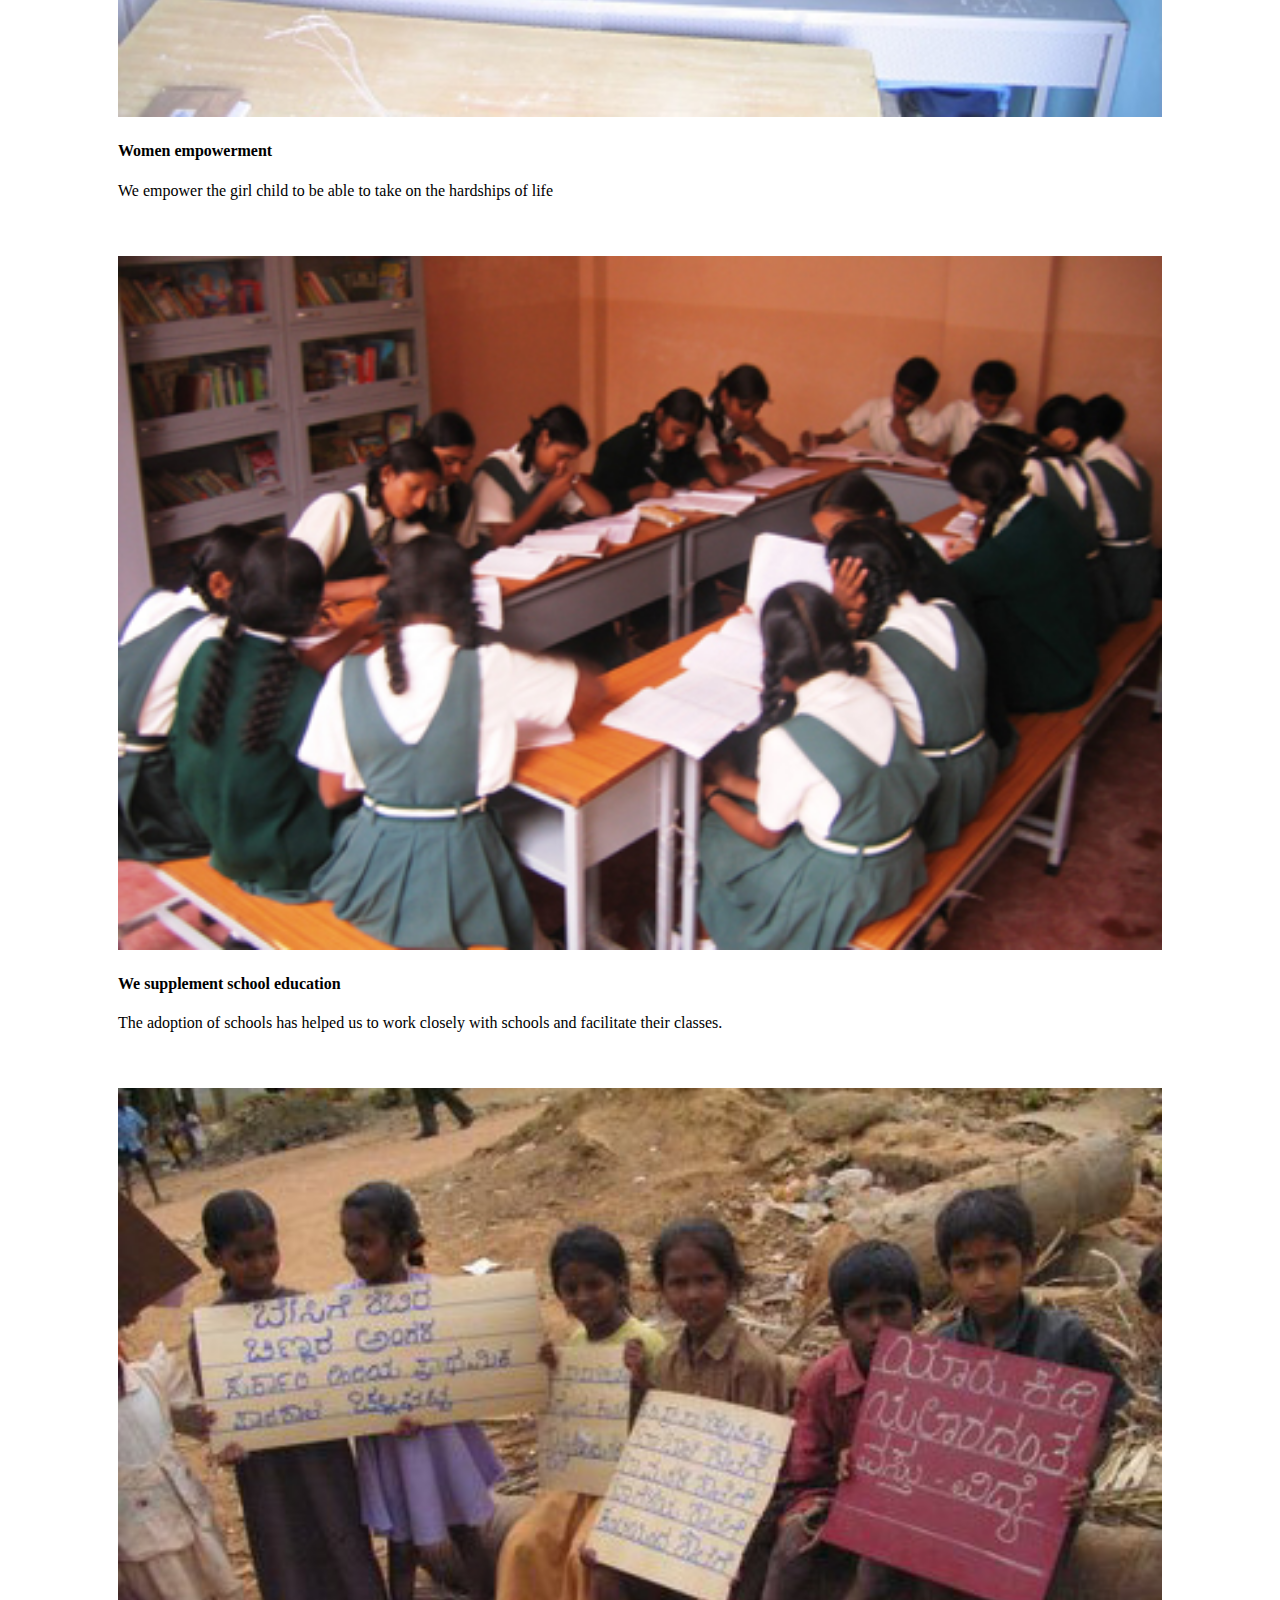
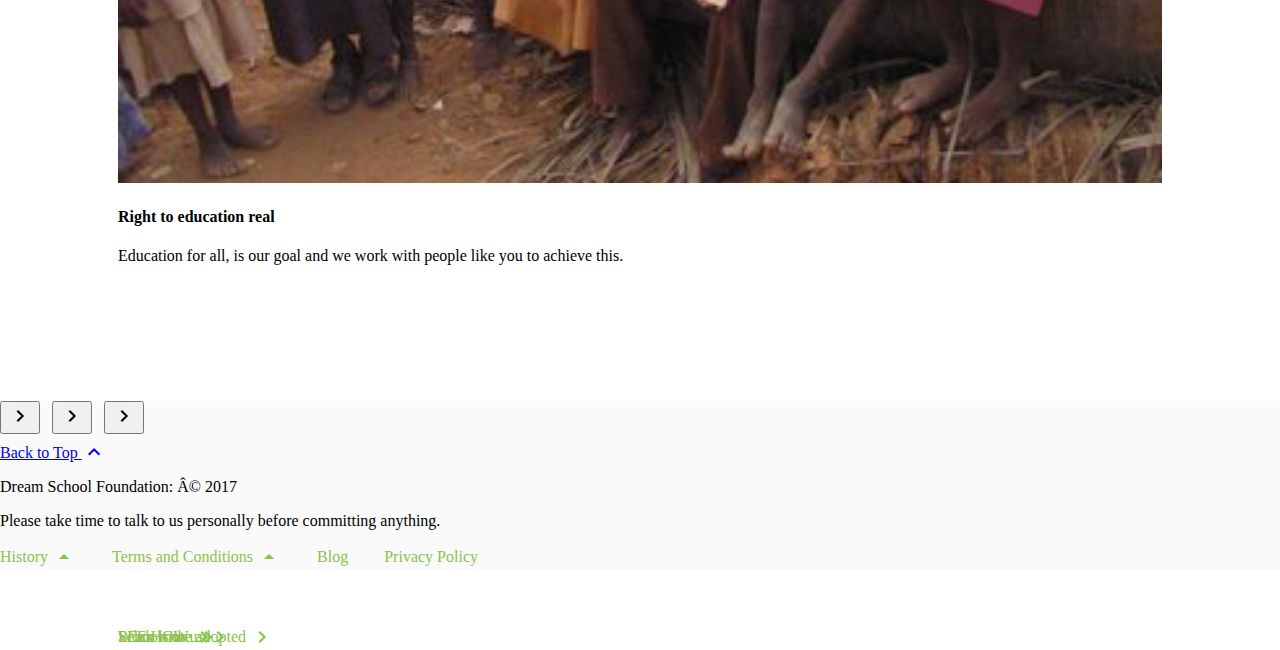
<file: partners.html>
<!doctype html>
<!--
  Material Design Lite
  Copyright 2015 Google Inc. All rights reserved.

  Licensed under the Apache License, Version 2.0 (the "License");
  you may not use this file except in compliance with the License.
  You may obtain a copy of the License at

      https://www.apache.org/licenses/LICENSE-2.0

  Unless required by applicable law or agreed to in writing, software
  distributed under the License is distributed on an "AS IS" BASIS,
  WITHOUT WARRANTIES OR CONDITIONS OF ANY KIND, either express or implied.
  See the License for the specific language governing permissions and
  limitations under the License
-->

<html lang="en">
  <head>
    <meta charset="utf-8">
    <meta http-equiv="X-UA-Compatible" content="IE=edge">
    <meta name="description" content="Dream school Foundation.">
    <meta name="viewport" content="width=device-width, initial-scale=1.0, minimum-scale=1.0">
    <title>Our Partners</title>

    <!-- Page styles -->
    <link rel="stylesheet" href="https://fonts.googleapis.com/css?family=Roboto:regular,bold,italic,thin,light,bolditalic,black,medium&amp;lang=en">
    <link rel="stylesheet" href="https://fonts.googleapis.com/icon?family=Material+Icons">
    <link rel="stylesheet" href="https://code.getmdl.io/1.3.0/material.min.css">
    <link rel="stylesheet" href="styles.css">
    <style>
    #view-source {
      position: fixed;
      display: block;
      right: 0;
      bottom: 0;
      margin-right: 40px;
      margin-bottom: 40px;
      z-index: 900;
    }

      .demo-card-square.mdl-card {
    width: 320px;
    height: 320px;
    float: left;
    margin: 1rem;
    position: relative;
  }
  
  .demo-card-square.mdl-card:hover {
    box-shadow: 0 8px 10px 1px rgba(0, 0, 0, .14), 0 3px 14px 2px rgba(0, 0, 0, .12), 0 5px 5px -3px rgba(0, 0, 0, .2);
  }
  
  .demo-card-square > .mdl-card__title {
    color: #fff;
    background: #03a9f4;
  }
  
  .demo-card-square > .mdl-card__accent {
    background: #ff9800;
  }
  
    </style>
  </head>
  <body>
    <div class="mdl-layout mdl-js-layout mdl-layout--fixed-header">

      <div class="android-header mdl-layout__header mdl-layout__header--waterfall">
        <div class="mdl-layout__header-row">
          <span class="android-title mdl-layout-title">
            <img class="android-logo-image" src="images/android-logo.png">

          </span>
          <!-- Add spacer, to align navigation to the right in desktop -->
          <div class="android-header-spacer mdl-layout-spacer"></div>
          <div class="android-search-box mdl-textfield mdl-js-textfield mdl-textfield--expandable mdl-textfield--floating-label mdl-textfield--align-right mdl-textfield--full-width">
            <label class="mdl-button mdl-js-button mdl-button--icon" for="search-field">
              <i class="material-icons">search</i>
            </label>
            <div class="mdl-textfield__expandable-holder">
              <input class="mdl-textfield__input" type="text" id="search-field">
            </div>
          </div>
          <!-- Navigation -->
          <div class="android-navigation-container">
            <nav class="android-navigation mdl-navigation">
              <a class="mdl-navigation__link mdl-typography--text-uppercase" href="aboutus.html">About Us</a>
              <a class="mdl-navigation__link mdl-typography--text-uppercase" href="">Programmes</a>
              <a class="mdl-navigation__link mdl-typography--text-uppercase" href="">Partners</a>
              <a class="mdl-navigation__link mdl-typography--text-uppercase" href="">Get Involved</a>
              <a class="mdl-navigation__link mdl-typography--text-uppercase" href="">Contact</a>
              <!--  add the navigation items
              <a class="mdl-navigation__link mdl-typography--text-uppercase" href="">One</a>
              <a class="mdl-navigation__link mdl-typography--text-uppercase" href="">Play</a>
              -->
            </nav>
          </div>
          <span class="android-mobile-title mdl-layout-title">
            <img class="android-logo-image" src="images/android-logo.png">
          </span>
          <button class="android-more-button mdl-button mdl-js-button mdl-button--icon mdl-js-ripple-effect" id="more-button">
            <i class="material-icons">more_vert</i>
          </button>
          <ul class="mdl-menu mdl-js-menu mdl-menu--bottom-right mdl-js-ripple-effect" for="more-button">
            <li class="mdl-menu__item">Staff Login</li>
            <li class="mdl-menu__item">Student DB</li>
            <li disabled class="mdl-menu__item">Volunteer Connect</li>
            <li class="mdl-menu__item">Highlights</li>
          </ul>
        </div>
      </div>
  
      <div class="android-content mdl-layout__content">
        <a name="top"></a>
        
        <div class="android-screen-section mdl-typography--text-center">
          <a name="screens"></a>
          <div class="mdl-typography--display-1-color-contrast">

          Our Partners

          </div>
          <!-- the card -->
         <!-- Wide card with share menu button -->
            <div style="display: inline-block;text-align: center">

                  <div class="mdl-card mdl-shadow--2dp demo-card-square">
            <div class="mdl-card__title mdl-card--expand" style="background:url('./images/partner_1.jpg') center / cover">
              <h2 class="mdl-card__title-text"></h2>
            </div>
            <div class="mdl-card__supporting-text">
              The Juniper Networks Foundation, an advised fund of Silicon Valley Community Foundation support and partner our Holistic School Development Programme (HSDP)in urban Government schools. In addition to the crucial financial support provide from 2008, the continued involvement of the volunteer group at our schools has been a wonderful example of individuals contributing to the development of public schools.
            </div>
            <div class="mdl-card__actions mdl-card--border">
              <a class="mdl-button mdl-button--accent mdl-js-button mdl-js-ripple-effect">
                  juniper.com
                </a>
            </div>
          </div>
          <!-- Square card -->
          <div class="mdl-card mdl-shadow--2dp demo-card-square">
            <div class="mdl-card__title  mdl-card--expand" style="background:url('./images/partner_2.jpg') center / cover">
              <h2 class="mdl-card__title-text"></h2>
            </div>
            <div class="mdl-card__supporting-text">
              The Sackhumvit Trust has been our strong partner and close associates, primarily responsible in helping us develop and build the HeadStart & the Ten Plus programme. The thrust areas of Sackhumvit trust (http://www.sackhumvit.org/) are healthcare and education to impoverished communities through sustainable and multi-faceted projects. They partner our programmes by contributing to the development of strategy, involvement in implementation and evaluation of the projects.
            </div>
            <div class="mdl-card__actions mdl-card--border">
              <a class="mdl-button mdl-button--colored mdl-js-button mdl-js-ripple-effect">
                  sackhumvit.com
                </a>
            </div>
          </div>
          <!-- Square card -->
          <div class="mdl-card mdl-shadow--2dp demo-card-square">
            <div class="mdl-card__title mdl-card--expand" style="background:url('./images/partner4.jpg') center / cover">
              <h2 class="mdl-card__title-text"></h2>
            </div>
            <div class="mdl-card__supporting-text">
              DSF was awarded the Target Corporation grant for expanding the scope of our Integrated Education and Development Programme (IEDP). We initiated the programme in 2011 in the RT Nagar cluster and our students had wonderful experiences with the committed team of volunteers from Target.

            </div>
            <div class="mdl-card__actions mdl-card--border">
              <a class="mdl-button mdl-button--accent mdl-js-button mdl-js-ripple-effect">
                  target.com
                </a>
            </div>
          </div>
          <!-- Square card -->
          <div class="mdl-card mdl-shadow--2dp demo-card-square">
            <div class="mdl-card__title mdl-card--expand">
              <h2 class="mdl-card__title-text">Card 4</h2>
            </div>
            <div class="mdl-card__supporting-text">
              Lorem ipsum dolor sit amet, consectetur adipiscing elit. Aenan convallis.
            </div>
            <div class="mdl-card__actions mdl-card--border">
              <a class="mdl-button mdl-button--colored mdl-js-button mdl-js-ripple-effect">
                  Action
                </a>
            </div>
          </div>
          <!-- Square card -->
          <div class="mdl-card mdl-shadow--2dp demo-card-square">
            <div class="mdl-card__title mdl-card--expand">
              <h2 class="mdl-card__title-text">Card 5</h2>
            </div>
            <div class="mdl-card__supporting-text">
              Lorem ipsum dolor sit amet, consectetur adipiscing elit. Aenan convallis.
            </div>
            <div class="mdl-card__actions mdl-card--border">
              <a class="mdl-button mdl-button--accent mdl-js-button mdl-js-ripple-effect">
                  Action
                </a>
            </div>
          </div>
          <!-- Square card -->
          <div class="mdl-card mdl-shadow--2dp demo-card-square">
            <div class="mdl-card__title mdl-card--expand">
              <h2 class="mdl-card__title-text">Card 6</h2>
            </div>
            <div class="mdl-card__supporting-text">
              Lorem ipsum dolor sit amet, consectetur adipiscing elit. Aenan convallis.
            </div>
            <div class="mdl-card__actions mdl-card--border">
              <a class="mdl-button mdl-button--colored mdl-js-button mdl-js-ripple-effect">
                  Action
                </a>
            </div>
          </div>

         <!--card ends here -->

        </div>
        
        <div class="android-customized-section">
          <div class="android-customized-section-text">
            <div class="mdl-typography--font-light mdl-typography--display-1-color-contrast">Life skills for all</div>
            <p class="mdl-typography--font-light">
              Children learn stuff that puts them on par with children from any part of the globe 
              <br>
              <a href="" class="android-link mdl-typography--font-light">See what we teach</a>
            </p>
          </div>
          <div class="android-customized-section-image"></div>
        </div>
        <div class="android-more-section">
          <div class="android-section-title mdl-typography--display-1-color-contrast">More about us</div>
          <div class="android-card-container mdl-grid">
            <div class="mdl-cell mdl-cell--3-col mdl-cell--4-col-tablet mdl-cell--4-col-phone mdl-card mdl-shadow--3dp">
              <div class="mdl-card__media">
                <img src="images/16_big.jpg">
              </div>
              <div class="mdl-card__title">
                 <h4 class="mdl-card__title-text">Learn about our programmes</h4>
              </div>
              <div class="mdl-card__supporting-text">
                <span class="mdl-typography--font-light mdl-typography--subhead">We have developed customised platforms to cater to students studying in different levels</span>
              </div>
              <div class="mdl-card__actions">
                 <a class="android-link mdl-button mdl-js-button mdl-typography--text-uppercase" href="">
                   Learn more
                   <i class="material-icons">chevron_right</i>
                 </a>
              </div>
            </div>

            <div class="mdl-cell mdl-cell--3-col mdl-cell--4-col-tablet mdl-cell--4-col-phone mdl-card mdl-shadow--3dp">
              <div class="mdl-card__media">
                <img src="images/17_big.jpg">
              </div>
              <div class="mdl-card__title">
                 <h4 class="mdl-card__title-text">Women empowerment</h4>
              </div>
              <div class="mdl-card__supporting-text">
                <span class="mdl-typography--font-light mdl-typography--subhead">We empower the girl child to be able to take on the hardships of life</span>
              </div>
              <div class="mdl-card__actions">
                 <a class="android-link mdl-button mdl-js-button mdl-typography--text-uppercase" href="">
                   SEE HOW
                   <i class="material-icons">chevron_right</i>
                 </a>
              </div>
            </div>

            <div class="mdl-cell mdl-cell--3-col mdl-cell--4-col-tablet mdl-cell--4-col-phone mdl-card mdl-shadow--3dp">
              <div class="mdl-card__media">
                <img src="images/20_big.jpg">
              </div>
              <div class="mdl-card__title">
                 <h4 class="mdl-card__title-text">We supplement school education</h4>
              </div>
              <div class="mdl-card__supporting-text">
                <span class="mdl-typography--font-light mdl-typography--subhead">The adoption of schools has helped us to work closely with schools and facilitate their classes.</span>
              </div>
              <div class="mdl-card__actions">
                 <a class="android-link mdl-button mdl-js-button mdl-typography--text-uppercase" href="">
                   Schools we adopted
                   <i class="material-icons">chevron_right</i>
                 </a>
              </div>
            </div>

            <div class="mdl-cell mdl-cell--3-col mdl-cell--4-col-tablet mdl-cell--4-col-phone mdl-card mdl-shadow--3dp">
              <div class="mdl-card__media">
                <img src="images/21_big.jpg">
              </div>
              <div class="mdl-card__title">
                 <h4 class="mdl-card__title-text">Right to education real</h4>
              </div>
              <div class="mdl-card__supporting-text">
                <span class="mdl-typography--font-light mdl-typography--subhead">Education for all, is our goal and we work with people like you to achieve this.</span>
              </div>
              <div class="mdl-card__actions">
                 <a class="android-link mdl-button mdl-js-button mdl-typography--text-uppercase" href="">
                   Work with us
                   <i class="material-icons">chevron_right</i>
                 </a>
              </div>
            </div>
          </div>
        </div>

        <footer class="android-footer mdl-mega-footer">
          <div class="mdl-mega-footer--top-section">
            <div class="mdl-mega-footer--left-section">
              <button class="mdl-mega-footer--social-btn"><i class="material-icons">chevron_right</i></button>
              &nbsp;
              <button class="mdl-mega-footer--social-btn"><i class="material-icons">chevron_right</i></button>
              &nbsp;
              <button class="mdl-mega-footer--social-btn"><i class="material-icons">chevron_right</i></button>
            </div>
            <div class="mdl-mega-footer--right-section">
              <a class="mdl-typography--font-light" href="#top">
                Back to Top
                <i class="material-icons">expand_less</i>
              </a>
            </div>
          </div>

          <div class="mdl-mega-footer--middle-section">
            <p class="mdl-typography--font-light">Dream School Foundation: Â© 2017 </p>
            <p class="mdl-typography--font-light">Please take time to talk to us personally before committing anything.</p>
          </div>

          <div class="mdl-mega-footer--bottom-section">
            <a class="android-link android-link-menu mdl-typography--font-light" id="version-dropdown">
              History
              <i class="material-icons">arrow_drop_up</i>
            </a>
            <!-- the drawer for history
            <ul class="mdl-menu mdl-js-menu mdl-menu--top-left mdl-js-ripple-effect" for="version-dropdown">
              <li class="mdl-menu__item">5.0 Lollipop</li>
              <li class="mdl-menu__item">4.4 KitKat</li>
              <li class="mdl-menu__item">4.3 Jelly Bean</li>
              <li class="mdl-menu__item">Android History</li>
            </ul>
          -->
            <a class="android-link android-link-menu mdl-typography--font-light" id="developers-dropdown">
              Terms and Conditions
              <i class="material-icons">arrow_drop_up</i>
            </a>
            <!-- the drawer for terms and conditions
            <ul class="mdl-menu mdl-js-menu mdl-menu--top-left mdl-js-ripple-effect" for="developers-dropdown">
              <li class="mdl-menu__item">App developer resources</li>
              <li class="mdl-menu__item">Android Open Source Project</li>
              <li class="mdl-menu__item">Android SDK</li>
              <li class="mdl-menu__item">Android for Work</li>
            </ul>
          -->
            <a class="android-link mdl-typography--font-light" href="">Blog</a>
            <a class="android-link mdl-typography--font-light" href="">Privacy Policy</a>
          </div>

        </footer>
      </div>
    </div>
    <a href="https://github.com/google/material-design-lite/blob/mdl-1.x/templates/android-dot-com/" target="_blank" id="view-source" class="mdl-button mdl-js-button mdl-button--raised mdl-js-ripple-effect mdl-color--accent mdl-color-text--accent-contrast">BE A PART OF US</a>
    <script src="https://code.getmdl.io/1.3.0/material.min.js"></script>
  </body>
</html>
</file>
<file: styles.css>
/**
 * Copyright 2015 Google Inc. All Rights Reserved.
 *
 * Licensed under the Apache License, Version 2.0 (the "License");
 * you may not use this file except in compliance with the License.
 * You may obtain a copy of the License at
 *
 *      http://www.apache.org/licenses/LICENSE-2.0
 *
 * Unless required by applicable law or agreed to in writing, software
 * distributed under the License is distributed on an "AS IS" BASIS,
 * WITHOUT WARRANTIES OR CONDITIONS OF ANY KIND, either express or implied.
 * See the License for the specific language governing permissions and
 * limitations under the License.
 */

body {
  margin: 0;
}

/* Disable ugly boxes around images in IE10 */
a img{
  border: 0px;
}

::-moz-selection {
  background-color: #6ab344;
  color: #fff;
}

::selection {
  background-color: #6ab344;
  color: #fff;
}

.android-search-box .mdl-textfield__input {
  color: rgba(0, 0, 0, 0.87);
}

.android-header .mdl-menu__container {
  z-index: 50;
  margin: 0 !important;
}


.mdl-textfield--expandable {
  width: auto;
}

.android-fab {
  position: absolute;
  right: 20%;
  bottom: -26px;
  z-index: 3;
  background: #64ffda !important;
  color: black !important;
}

.android-mobile-title {
  display: none !important;
}


.android-logo-image {
  height: 28px;
  width: 140px;
}


.android-header {
  overflow: visible;
  background-color: white;
}

  .android-header .material-icons {
    color: #767777 !important;
  }

  .android-header .mdl-layout__drawer-button {
    background: transparent;
    color: #767777;
  }

  .android-header .mdl-navigation__link {
    color: #757575;
    font-weight: 700;
    font-size: 14px;
  }

  .android-navigation-container {
    /* Simple hack to make the overflow happen to the left instead... */
    direction: rtl;
    -webkit-order: 1;
        -ms-flex-order: 1;
            order: 1;
    width: 500px;
    transition: opacity 0.2s cubic-bezier(0.4, 0, 0.2, 1),
        width 0.2s cubic-bezier(0.4, 0, 0.2, 1);
  }

  .android-navigation {
    /* ... and now make sure the content is actually LTR */
    direction: ltr;
    -webkit-justify-content: flex-end;
        -ms-flex-pack: end;
            justify-content: flex-end;
    width: 800px;
  }

  .android-search-box.is-focused   .android-navigation-container {
    opacity: 0;
    width: 100px;
  }


  .android-navigation .mdl-navigation__link {
    display: inline-block;
    height: 60px;
    line-height: 68px;
    background-color: transparent !important;
    border-bottom: 4px solid transparent;
  }

    .android-navigation .mdl-navigation__link:hover {
      border-bottom: 4px solid #8bc34a;
    }

  .android-search-box {
    -webkit-order: 2;
        -ms-flex-order: 2;
            order: 2;
    margin-left: 16px;
    margin-right: 16px;
  }

  .android-more-button {
    -webkit-order: 3;
        -ms-flex-order: 3;
            order: 3;
  }


.android-drawer {
  border-right: none;
}

  .android-drawer-separator {
    height: 1px;
    background-color: #dcdcdc;
    margin: 8px 0;
  }

  .android-drawer .mdl-navigation__link.mdl-navigation__link {
    font-size: 14px;
    color: #757575;
  }

  .android-drawer span.mdl-navigation__link.mdl-navigation__link {
    color: #8bc34a;
  }

  .android-drawer .mdl-layout-title {
    position: relative;
    background: #6ab344;
    height: 160px;
  }

    .android-drawer .android-logo-image {
      position: absolute;
      bottom: 16px;
    }

.android-be-together-section {
  position: relative;
  height: 800px;
  width: auto;
  background-color: #f3f3f3;
  background: url('images/Classroom.jpg') center 30% no-repeat;
  background-size: cover;
}

.android-about-us-section {
  position: relative;
  height: 300px;
  width: auto;
  background-color: #f3f3f3;
  background: url('images/Aboutus.jpg') center 30% no-repeat;
  background-size: cover;
}


.logo-font {
  font-family: 'Roboto', 'Helvetica', 'Arial', sans-serif;
  line-height: 1;
  color: #767777;
  font-weight: 500;
}

.body-text{
   font-family: 'Roboto', 'Helvetica', 'Arial', sans-serif;
  line-height: 1;
  color: #767777;
  font-weight: light;
  text-align: center;
  font-size: 16px;

}

.android-slogan {
  font-size: 60px;
  padding-top: 160px;
}

.android-sub-slogan {
  font-size: 21px;
  padding-top: 24px;
}

.android-create-character {
  font-size: 21px;
  padding-top: 400px;
}

  .android-create-character a {
    text-decoration: none;
    color: #767777;
    font-weight: 300;
  }

.android-screen-section {
  position: relative;
  padding-top: 60px;
  padding-bottom: 80px;
}

.android-screens {
  text-align: right;
  width: 100%;
  white-space: nowrap;
  overflow-x: auto;
}

.android-screen {
  text-align: center;
}

.android-screen .android-link {
  margin-top: 16px;
  display: block;
  z-index: 2;
}

.android-image-link {
  text-decoration: none;
}

.android-wear {
  display: inline-block;
  width: 160px;
  margin-right: 32px;
}

  .android-wear .android-screen-image {
    width: 40%;
    z-index: 1;
  }


.android-phone {
  display: inline-block;
  width: 64px;
  margin-right: 48px;
}

  .android-phone .android-screen-image {
    width: 100%;
    z-index: 1;
  }


.android-tablet {
  display: inline-block;
  width: 110px;
  margin-right: 64px;
}

  .android-tablet .android-screen-image {
    width: 100%;
    z-index: 1;
  }

  .android-tablet .android-link {
    display: block;
    z-index: 2;
  }


.android-tv {
  display: inline-block;
  width: 300px;
  margin-right: 80px;
}

  .android-tv .android-screen-image {
    width: 100%;
    z-index: 1;
  }


.android-auto {
  display: inline-block;
  width: 300px;
  overflow: hidden;
}

  .android-auto .android-screen-image {
    display: block;
    height: 300px;
    z-index: 1;
  }


.android-wear-section {
  position: relative;
  background: url('images/Computer.jpg') center top no-repeat;
  background-size: cover;
  height: 800px;
}

.android-wear-band {
  position: absolute;
  bottom: 0;
  width: 100%;
  text-align: center;
  background-color: #37474f;
}

.android-wear-band-text {
  max-width: 800px;
  margin-left: 25%;
  padding: 24px;
  text-align: left;
  color: white;
}

  .android-wear-band-text p {
    padding-top: 8px;
  }

.android-link {
  text-decoration: none;
  color: #8bc34a !important;
}

  .android-link:hover {
    color: #7cb342 !important;
  }

  .android-link .material-icons {
    position: relative;
    top: -1px;
    vertical-align: middle;
  }

.android-alt-link {
  text-decoration: none;
  color: #64ffda !important;
  font-size: 16px;
}

  .android-alt-link:hover {
    color: #00bfa5 !important;
  }

  .android-alt-link .material-icons {
    position: relative;
    top: 6px;
  }

.android-customized-section {
  text-align: center;
}

.android-customized-section-text {
  max-width: 500px;
  margin-left: auto;
  margin-right: auto;
  padding: 80px 16px 0 16px;
}

  .android-customized-section-text p {
    padding-top: 16px;
  }

.android-customized-section-image {
  background: url('images/Experiential.jpg') center top no-repeat;
  background-size: cover;
  height: 400px;
}

.android-more-section {
  padding: 80px 0;
  max-width: 1044px;
  margin-left: auto;
  margin-right: auto;
}

  .android-more-section .android-section-title {
    margin-left: 12px;
    padding-bottom: 24px;
  }

.android-card-container {
}

  .android-card-container .mdl-card__media {
    overflow: hidden;
    background: transparent;
  }

    .android-card-container .mdl-card__media img {
      width: 100%;
    }

  .android-card-container .mdl-card__title {
    background: transparent;
    height: auto;
  }

  .android-card-container .mdl-card__title-text {
    color: black;
    height: auto;
  }

  .android-card-container .mdl-card__supporting-text {
    height: auto;
    color: black;
    padding-bottom: 56px;
  }

  .android-card-container .mdl-card__actions {
    position: absolute;
    bottom: 0;
  }

  .android-card-container .mdl-card__actions a {
    border-top: none;
    font-size: 16px;
  }

.android-footer {
  background-color: #fafafa;
  position: relative;
}

  .android-footer a:hover {
    color: #8bc34a;
  }

  .android-footer .mdl-mega-footer--top-section::after {
    border-bottom: none;
  }

  .android-footer .mdl-mega-footer--middle-section::after {
    border-bottom: none;
  }

  .android-footer .mdl-mega-footer--bottom-section {
    position: relative;
  }

  .android-footer .mdl-mega-footer--bottom-section a {
    margin-right: 2em;
  }

  .android-footer .mdl-mega-footer--right-section a .material-icons {
    position: relative;
    top: 6px;
  }


.android-link-menu:hover {
  cursor: pointer;
}


/**** Mobile layout ****/
@media (max-width: 900px) {
  .android-navigation-container {
    display: none;
  }

  .android-title {
    display: none !important;
  }

  .android-mobile-title {
    display: block !important;
    position: absolute;
    left: calc(50% - 70px);
    top: 12px;
    transition: opacity 0.2s cubic-bezier(0.4, 0, 0.2, 1);
  }

  /* WebViews in iOS 9 break the "~" operator, and WebViews in OS X 10.10 break
     consecutive " " operators in some cases. Therefore, we need to use both
     here to cover all the bases. */
  .android.android-search-box.is-focused ~ .android-mobile-title,
  .android-search-box.is-focused   .android-navigation-container   .android-mobile-title {
    opacity: 0;
  }

  .android-more-button {
    display: none;
  }

  .android-search-box.is-focused {
    width: calc(100% - 48px);
  }

  .android-search-box .mdl-textfield__expandable-holder {
    width: 100%;
  }

  .android-be-together-section {
    height: 350px;
  }

  .android-slogan {
    font-size: 26px;
    margin: 0 16px;
    padding-top: 24px;
  }

  .android-sub-slogan {
    font-size: 16px;
    margin: 0 16px;
    padding-top: 8px;
  }

  .android-create-character {
    padding-top: 200px;
    font-size: 16px;
  }

  .android-create-character img {
    height: 12px;
  }

  .android-fab {
    display: none;
  }

  .android-wear-band-text {
    margin-left: 0;
    padding: 16px;
  }

  .android-footer .mdl-mega-footer--bottom-section {
    display: none;
  }
}
</file>
